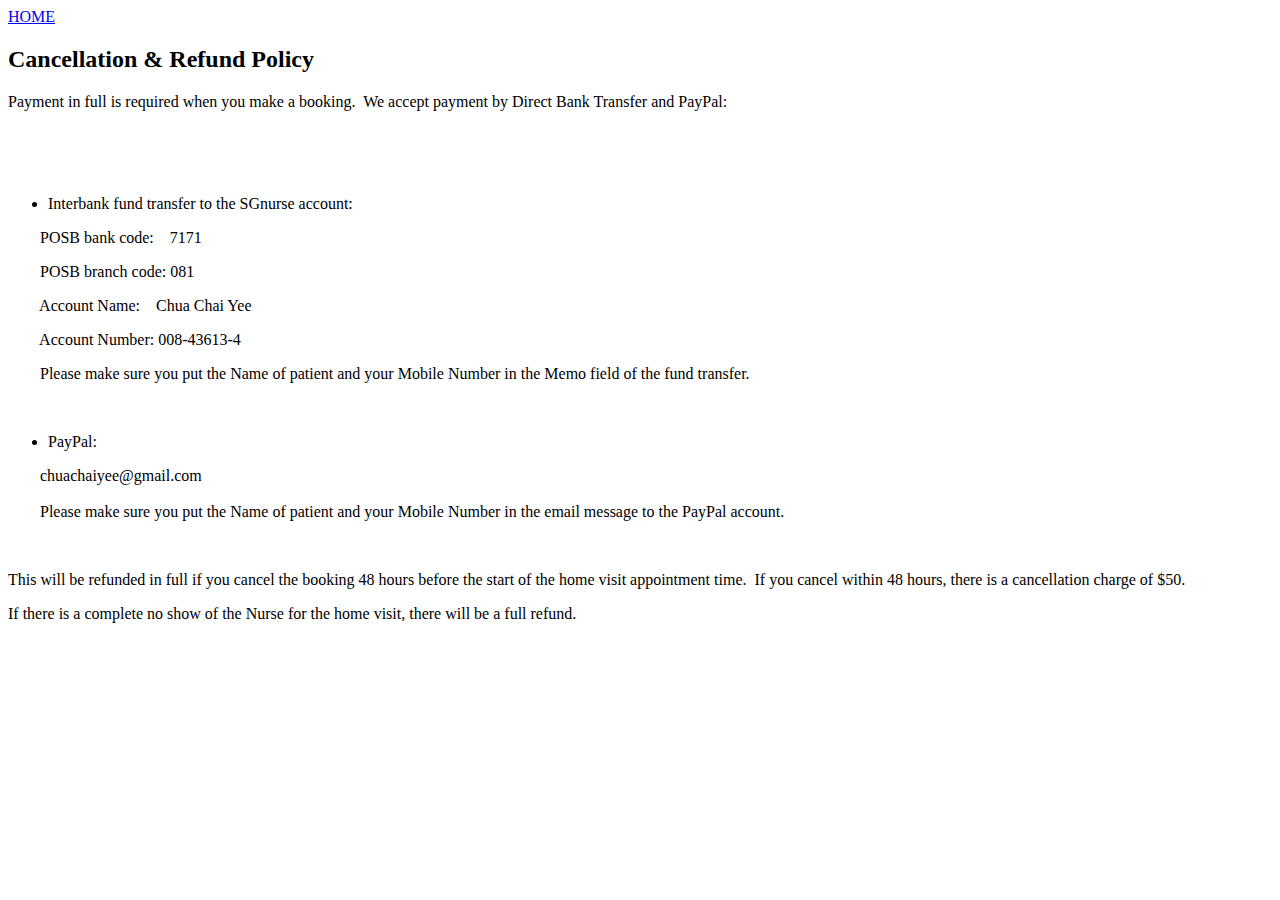
<file: www/html/CancellationRefund.html>
<!DOCTYPE html>
<html>
  <head>
    <meta content="text/html; charset=windows-1252" http-equiv="content-type">
    <meta name="viewport" content="width=device-width, initial-scale=1, maximum-scale=4,
minimum-scale=1">
    <link rel="stylesheet" href="Mobile.css" type="text/css" media="screen and (max-width: 640px)">
    <title>CancellationRefund</title>
  </head>
  <body> <a href="index.html">HOME</a>
    <h2>Cancellation &amp; Refund Policy</h2>
    <p>Payment in full is required when you make a booking.&nbsp; We accept
      payment by Direct Bank Transfer and PayPal:</p>
    <p><br>
    </p>
    <p><br>
    </p>
    <ul>
      <li>Interbank fund transfer to the SGnurse account:</li>
    </ul>
    <p>&nbsp;&nbsp;&nbsp; &nbsp;&nbsp;&nbsp; POSB bank code:&nbsp;&nbsp;&nbsp;
      7171</p>
    <p>&nbsp;&nbsp;&nbsp; &nbsp;&nbsp;&nbsp; POSB branch code: 081</p>
    <p>&nbsp;&nbsp;&nbsp; &nbsp;&nbsp;&nbsp; Account Name:&nbsp;&nbsp;&nbsp;
      Chua Chai Yee</p>
    <p>&nbsp;&nbsp;&nbsp; &nbsp;&nbsp;&nbsp; Account Number: 008-43613-4</p>
    <p>&nbsp;&nbsp;&nbsp; &nbsp;&nbsp;&nbsp; Please make sure you put the Name
      of patient and your Mobile Number in the Memo field of the fund transfer.</p>
    <p><br>
    </p>
    <ul>
      <li>PayPal:</li>
    </ul>
    &nbsp;&nbsp;&nbsp; &nbsp;&nbsp;&nbsp; chuachaiyee@gmail.com<br>
    <br>
    &nbsp;&nbsp;&nbsp; &nbsp;&nbsp;&nbsp; Please make sure you put the Name of
    patient and your Mobile Number in the email message to the PayPal account.
    <p><br>
    </p>
    <p>This will be refunded in full if you cancel the booking 48 hours before
      the start of the home visit appointment time.&nbsp; If you cancel within
      48 hours, there is a cancellation charge of $50.</p>
    <p>If there is a complete no show of the Nurse for the home visit, there
      will be a full refund.</p>
  </body>
</html>
</file>
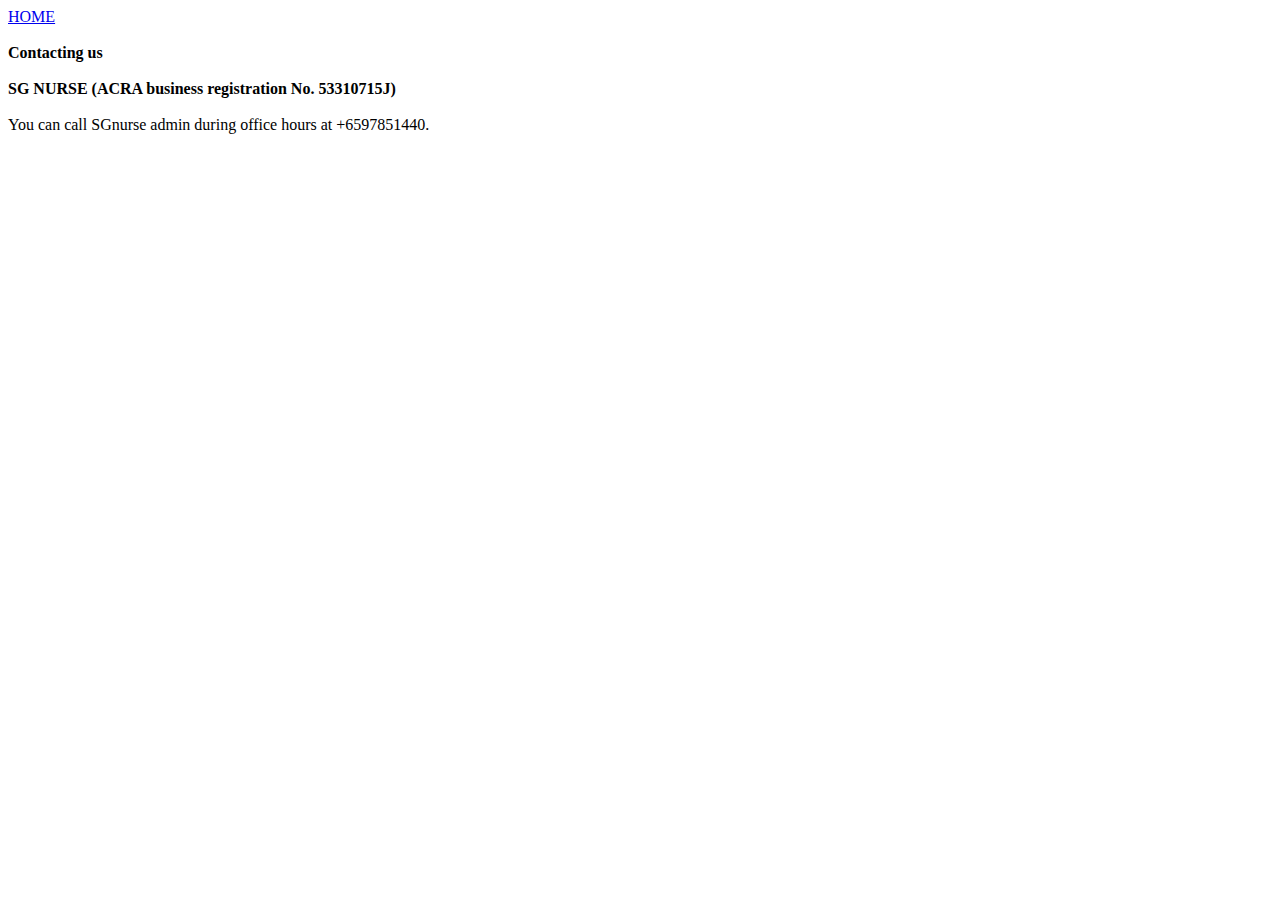
<file: www/html/ContactUs.html>
<!DOCTYPE html>
<html>
  <head>
    <meta content="text/html; charset=windows-1252" http-equiv="content-type">
    <meta name="viewport" content="width=device-width, initial-scale=1, maximum-scale=4,
minimum-scale=1">
    <link rel="stylesheet" href="Mobile.css" type="text/css" media="screen and (max-width: 640px)">
    <title>Contacting Us</title>
  </head>
  <body> <a href="index.html">HOME</a><br>
    <br>
    <span style="font-weight: bold;">Contacting us<br>
      <br>
      SG NURSE (ACRA business registration No. 53310715J)<br>
      <br>
    </span> You can call SGnurse admin during office hours at +6597851440.
  </body>
</html>
</file>
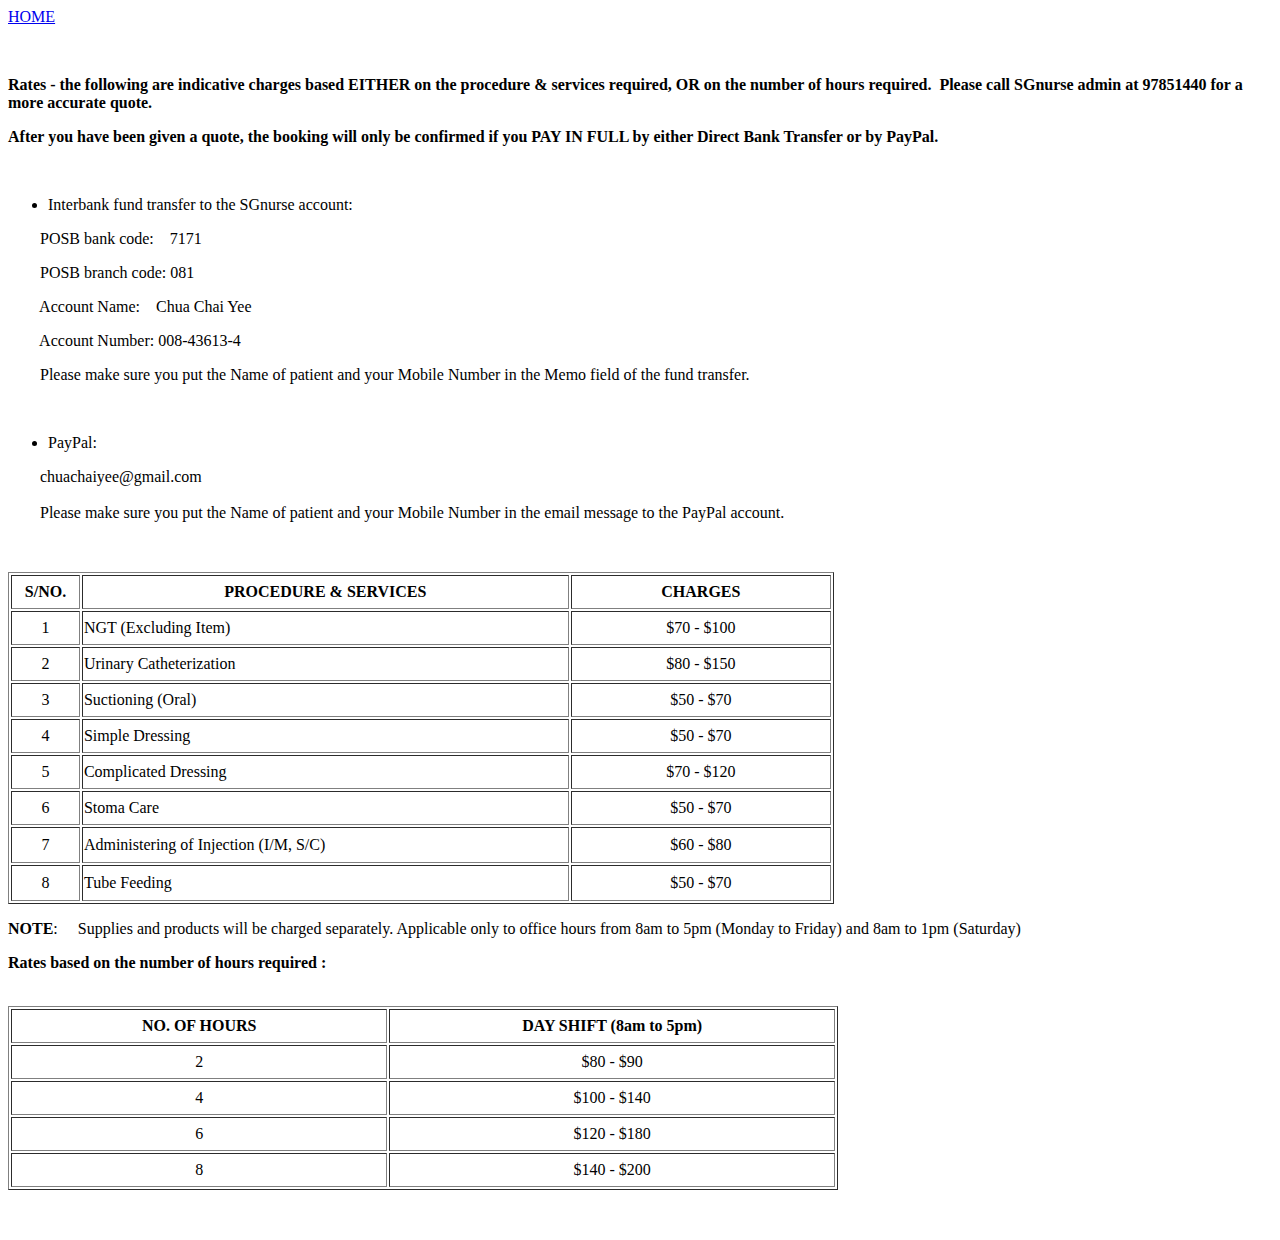
<file: www/html/HourlyRates.html>
<!DOCTYPE html>
<html>
  <head>
    <meta content="text/html; charset=windows-1252" http-equiv="content-type">
    <meta name="viewport" content="width=device-width, initial-scale=0.5, maximum-scale=4,
minimum-scale=0.25">
    <link rel="stylesheet" href="Mobile.css" type="text/css" media="screen and (max-width: 1280px)">
    <title>HourlyRates</title>
  </head>
  <body> <a href="index.html">HOME</a>
    <p><span style="font-weight: bold;"><br>
      </span></p>
    <p><span style="font-weight: bold;">Rates - the following are indicative
        charges based EITHER on the procedure &amp; services required, OR on the
        number of hours required.&nbsp; Please call SGnurse admin at 97851440
        for a more accurate quote.</span></p>
    <p><span style="font-weight: bold;">After you have been given a quote, the
        booking will only be confirmed if you PAY IN FULL by either Direct Bank
        Transfer or by PayPal.</span></p>
    <p><br>
    </p>
    <ul>
      <li>Interbank fund transfer to the SGnurse account:</li>
    </ul>
    <p>&nbsp;&nbsp;&nbsp; &nbsp;&nbsp;&nbsp; POSB bank code:&nbsp;&nbsp;&nbsp;
      7171</p>
    <p>&nbsp;&nbsp;&nbsp; &nbsp;&nbsp;&nbsp; POSB branch code: 081</p>
    <p>&nbsp;&nbsp;&nbsp; &nbsp;&nbsp;&nbsp; Account Name:&nbsp;&nbsp;&nbsp;
      Chua Chai Yee</p>
    <p>&nbsp;&nbsp;&nbsp; &nbsp;&nbsp;&nbsp; Account Number: 008-43613-4</p>
    <p>&nbsp;&nbsp;&nbsp; &nbsp;&nbsp;&nbsp; Please make sure you put the Name
      of patient and your Mobile Number in the Memo field of the fund transfer.</p>
    <p><br>
    </p>
    <ul>
      <li>PayPal:</li>
    </ul>
    &nbsp;&nbsp;&nbsp; &nbsp;&nbsp;&nbsp; chuachaiyee@gmail.com<br>
    <br>
    &nbsp;&nbsp;&nbsp; &nbsp;&nbsp;&nbsp; Please make sure you put the Name of
    patient and your Mobile Number in the email message to the PayPal account.<br>
    <p><span style="font-weight: bold;"><br>
      </span></p>
    <table style="width: 826px; height: 332px;" border="1">
      <tbody>
        <tr>
          <td style="text-align: center;"><span style="font-weight: bold;">S/NO.<br>
            </span></td>
          <td style="text-align: center; height: 30px;"><span style="font-weight: bold;">PROCEDURE
              &amp; SERVICES<br>
            </span></td>
          <td style="text-align: center;"><span style="font-weight: bold;">CHARGES<br>
            </span></td>
        </tr>
        <tr>
          <td style="text-align: center;">1<br>
          </td>
          <td style="text-align: left;">NGT (Excluding Item)<br>
          </td>
          <td style="text-align: center; height: 30px;">$70 - $100<br>
          </td>
        </tr>
        <tr>
          <td style="text-align: center;">2<br>
          </td>
          <td style="text-align: left; height: 30px;">Urinary Catheterization<br>
          </td>
          <td style="text-align: center;">$80 - $150<br>
          </td>
        </tr>
        <tr>
          <td style="text-align: center;">3<br>
          </td>
          <td style="text-align: left; height: 30px;">Suctioning (Oral)<br>
          </td>
          <td style="text-align: center;">$50 - $70<br>
          </td>
        </tr>
        <tr>
          <td style="text-align: center; width: 65.0167px;">4<br>
          </td>
          <td style="text-align: left; height: 30px; width: 484.133px;">Simple
            Dressing <br>
          </td>
          <td style="text-align: center; width: 256.85px;">$50 - $70<br>
          </td>
        </tr>
        <tr>
          <td style="text-align: center;">5<br>
          </td>
          <td style="text-align: left; height: 30px;">Complicated Dressing <br>
          </td>
          <td style="text-align: center;">$70 - $120<br>
          </td>
        </tr>
        <tr>
          <td style="text-align: center;">6<br>
          </td>
          <td style="text-align: left; height: 30px;">Stoma Care<br>
          </td>
          <td style="text-align: center;">$50 - $70<br>
          </td>
        </tr>
        <tr>
          <td style="text-align: center; height: 32px;">7<br>
          </td>
          <td style="text-align: left; height: 32px;">Administering of Injection
            (I/M, S/C)<br>
          </td>
          <td style="text-align: center; height: 32px;">$60 - $80<br>
          </td>
        </tr>
        <tr>
          <td style="text-align: center;">8</td>
          <td>Tube Feeding</td>
          <td style="text-align: center;">$50 - $70</td>
        </tr>
      </tbody>
    </table>
    <p><span style="font-weight: bold;">NOTE</span>: &nbsp;&nbsp;&nbsp; Supplies
      and products will be charged separately. Applicable only to office hours
      from 8am to 5pm (Monday to Friday) and 8am to 1pm (Saturday)<br>
    </p>
    <p><span style="font-weight: bold;">Rates based on the number of hours
        required&nbsp;:</span></p>
    <br>
    <table style="width: 830px;" border="1">
      <tbody>
        <tr>
          <td style="text-align: center; height: 30px;"><span style="font-weight: bold;">NO.
              OF HOURS<br>
            </span></td>
          <td style="text-align: center;"><span style="font-weight: bold;">DAY
              SHIFT (8am to 5pm)<br>
            </span></td>
        </tr>
        <tr>
          <td style="text-align: center; height: 30px;">2</td>
          <td style="text-align: center;">$80 - $90</td>
        </tr>
        <tr>
          <td style="text-align: center; height: 30px;">4</td>
          <td style="text-align: center;">$100 - $140</td>
        </tr>
        <tr>
          <td style="text-align: center; height: 30px;">6</td>
          <td style="text-align: center;">$120 - $180</td>
        </tr>
        <tr>
          <td style="text-align: center; width: 372.35px; height: 30px;">8</td>
          <td style="text-align: center; width: 441.65px; height: 30px;">$140 -
            $200</td>
        </tr>
      </tbody>
    </table>
    <p><span style="font-weight: bold;"></span></p>
    <br>
    <p> </p>
  </body>
</html>
</file>
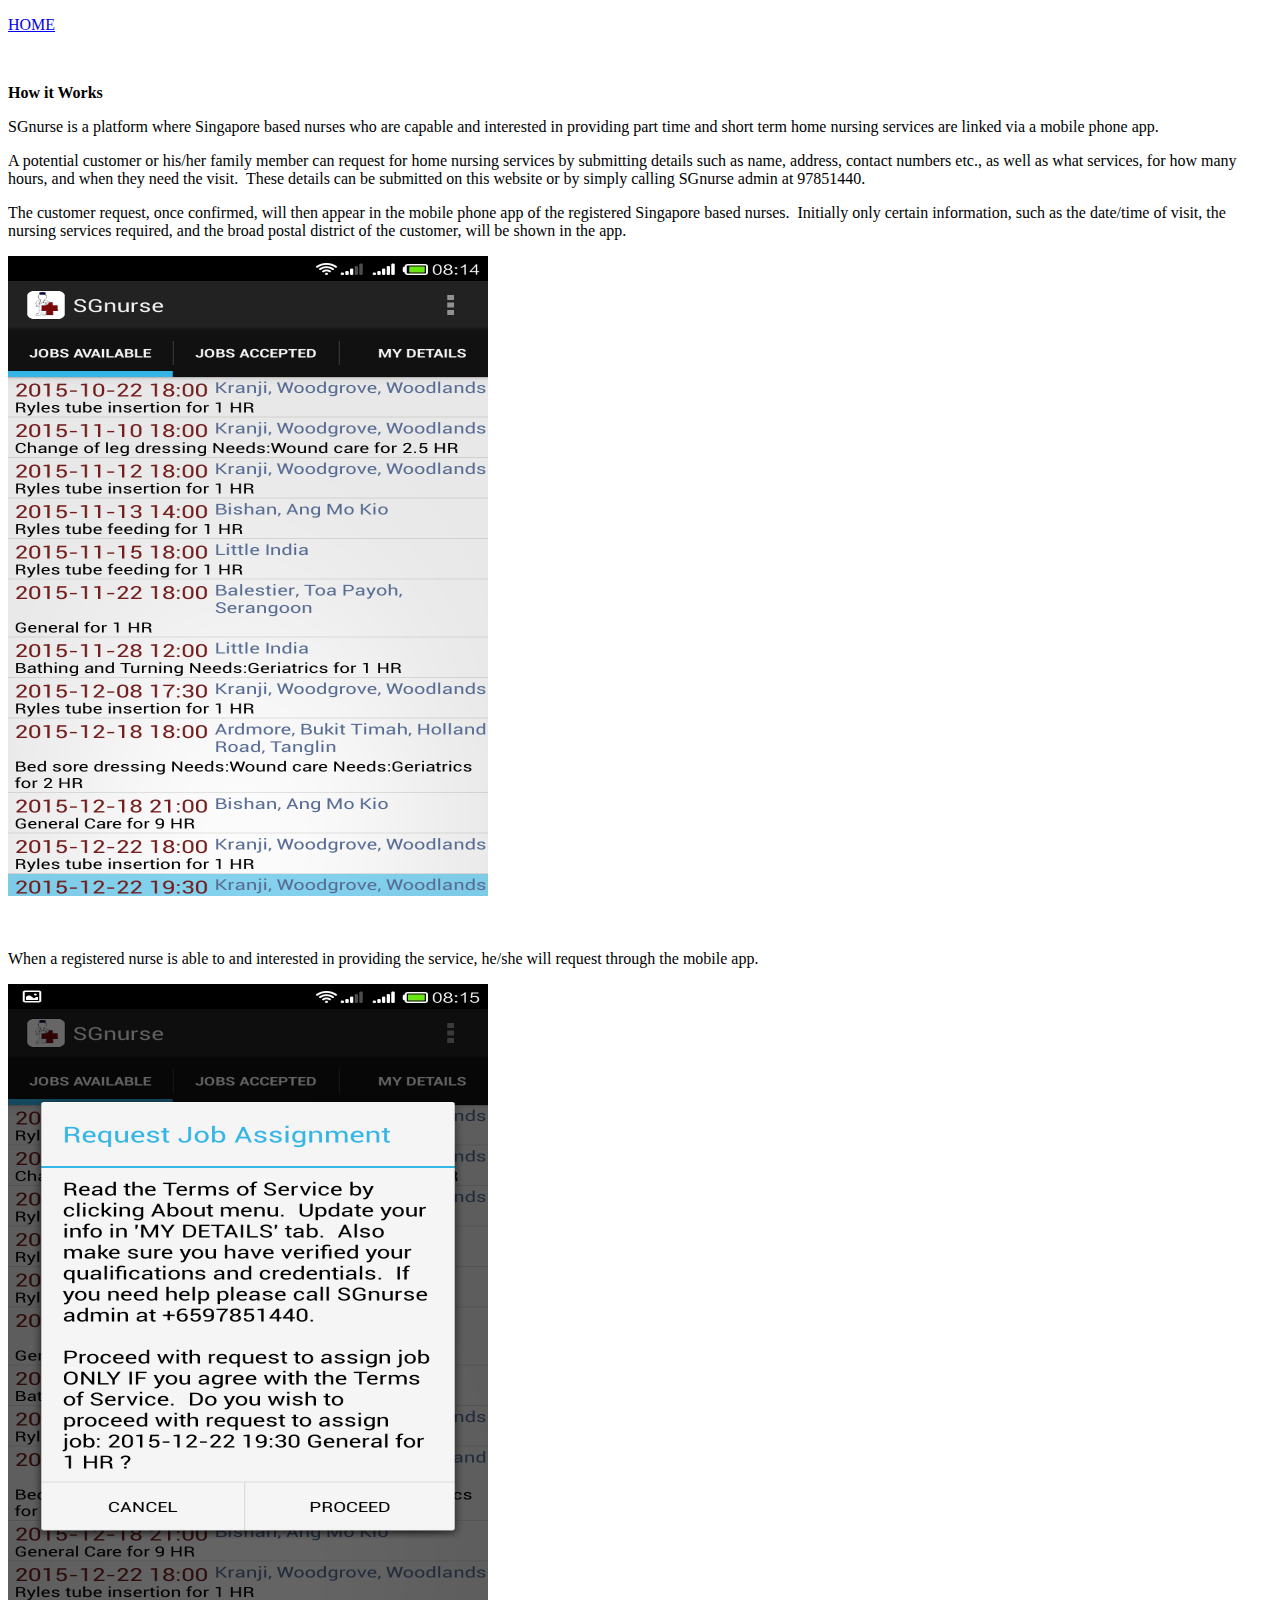
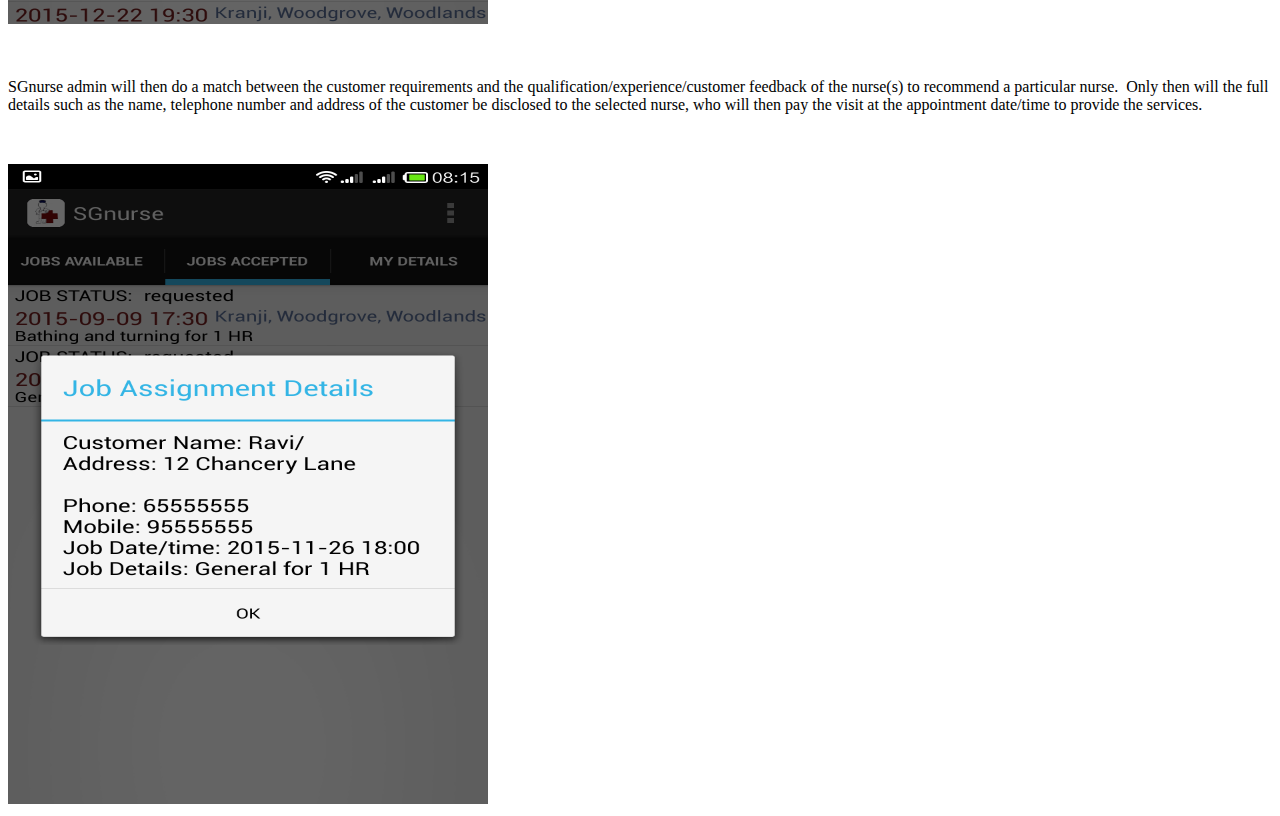
<file: www/html/HowItWorks.html>
<!DOCTYPE html>
<html>
  <head>
    <meta content="text/html; charset=windows-1252" http-equiv="content-type">
    <meta name="viewport" content="width=device-width, initial-scale=1, maximum-scale=4,
minimum-scale=1">
    <link rel="stylesheet" href="Mobile.css" type="text/css" media="screen and (max-width: 1280px)">
    <title>HowItWorks.html</title>
  </head>
  <body>
    <p><a href="index.html">HOME</a></p>
    <p><br>
    </p>
    <p><span style="font-weight: bold;">How it Works</span></p>
    <p><span style="font-weight: bold;"></span>SGnurse is a platform where
      Singapore based nurses who are capable and interested in providing part
      time and short term home nursing services are linked via a mobile phone
      app.</p>
    <p>A potential customer or his/her family member can request for home
      nursing services by submitting details such as name, address, contact
      numbers etc., as well as what services, for how many hours, and when they
      need the visit.&nbsp; These details can be submitted on this website or by
      simply calling SGnurse admin at 97851440.</p>
    <p>The customer request, once confirmed, will then appear in the mobile
      phone app of the registered Singapore based nurses.&nbsp; Initially only
      certain information, such as the date/time of visit, the nursing services
      required, and the broad postal district of the customer, will be shown in
      the app.</p>
    <img title="Customer Requests" alt="Brief information of Customer Requests"
      src="Screenshot_2015-04-22-08-14-31.png">
    <p><br>
    </p>
    <p>When a registered nurse is able to and interested in providing the
      service, he/she will request through the mobile app.</p>
    <img title="Job Request" alt="Nurse requests to be matched to a Job" src="Screenshot_2015-04-22-08-15-00.png">
    <p><br>
    </p>
    <p>SGnurse admin will then do a match between the customer requirements and
      the qualification/experience/customer feedback of the nurse(s) to
      recommend a particular nurse.&nbsp; Only then will the full details such
      as the name, telephone number and address of the customer be disclosed to
      the selected nurse, who will then pay the visit at the appointment
      date/time to provide the services.</p>
    <p><br>
    </p>
    <img title="Job Details" alt="Name, Address and Phone Numbers of Customer" src="Screenshot_2015-04-22-08-15-20.png">
  </body>
</html>
</file>
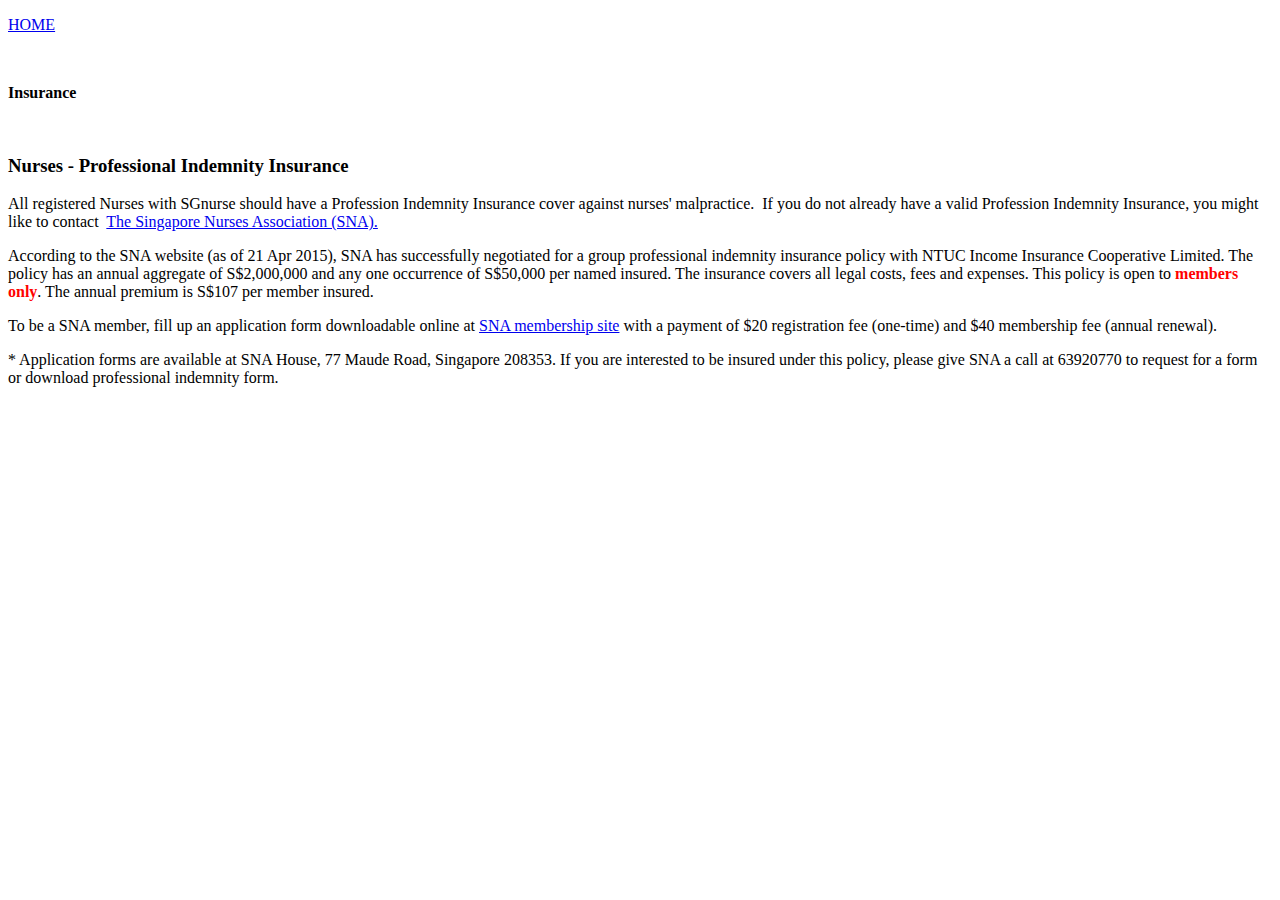
<file: www/html/Insurance.html>
<!DOCTYPE html>
<html>
  <head>
    <meta content="text/html; charset=windows-1252" http-equiv="content-type">
    <meta name="viewport" content="width=device-width, initial-scale=1, maximum-scale=4,
minimum-scale=1">
    <link rel="stylesheet" href="Mobile.css" type="text/css" media="screen and (max-width: 1280px)">
    <title>Insurance.html</title>
  </head>
  <body>
    <p><a href="index.html">HOME</a></p>
    <p><br>
    </p>
    <p><span style="font-weight: bold;">Insurance</span></p>
    <p><span style="font-weight: bold;"></span><br>
    </p>
    <h3 style="background-color: white;">Nurses - Professional Indemnity
      Insurance</h3>
    <p>All registered Nurses with SGnurse should have a Profession Indemnity
      Insurance cover against nurses' malpractice.&nbsp; If you do not already
      have a valid Profession Indemnity Insurance, you might like to
      contact&nbsp; <a title="The Singapore Nursing Association" href="http://www.sna.org.sg/site/be-a-member/professional-indemnity-insurance.html">The
        Singapore Nurses Association (SNA).</a></p>
    <p>According to the SNA website (as of 21 Apr 2015), SNA has successfully
      negotiated for a group professional indemnity insurance policy with NTUC
      Income Insurance Cooperative Limited. The policy has an annual aggregate
      of S$2,000,000 and any one occurrence of S$50,000 per named insured. The
      insurance covers all legal costs, fees and expenses. This policy is open
      to <font color="#ff0000"><strong>members only</strong></font>. The annual
      premium is S$107 per member insured. </p>
    <p>To be&nbsp;a SNA member, fill up an application form downloadable online
      at <a title="SNA Member" href="http://www.sna.org.sg/site/be-a-member/how-do-i-apply-for-membership-2.html"
        target="_new">SNA membership site</a> with a payment of $20 registration
      fee (one-time) and $40 membership fee (annual renewal). </p>
    <p>* Application forms are available at SNA House, 77 Maude Road, Singapore
      208353. If you are interested to be insured under this policy, please
      give&nbsp;SNA a call at 63920770 to request for a form or download
      professional indemnity form.</p>
    <p><br>
    </p>
    <br>
  </body>
</html>
</file>
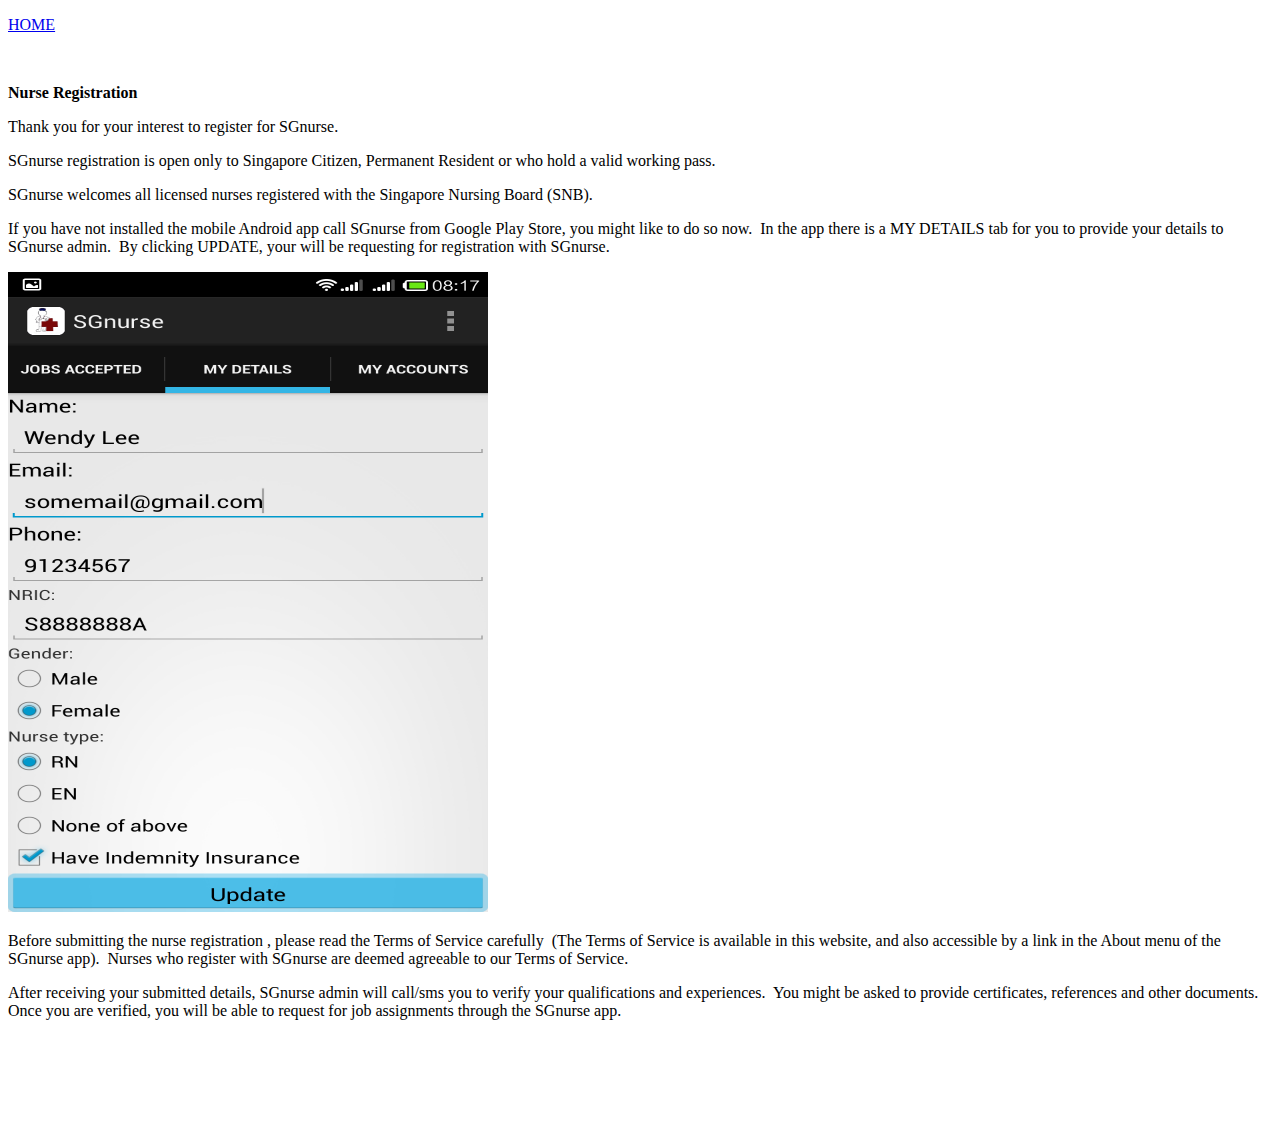
<file: www/html/NurseRegistration.html>
<!DOCTYPE html>
<html>
  <head>
    <meta content="text/html; charset=windows-1252" http-equiv="content-type">
    <meta name="viewport" content="width=device-width, initial-scale=1, maximum-scale=4,
minimum-scale=1">
    <link rel="stylesheet" href="Mobile.css" type="text/css" media="screen and (max-width: 1280px)">
    <title>NurseRegistration</title>
  </head>
  <body>
    <p><a href="index.html">HOME</a></p>
    <p><br>
    </p>
    <p><span style="font-weight: bold;">Nurse Registration</span></p>
    <p>Thank you for your interest to register for SGnurse.</p>
    <p>SGnurse registration is open only to Singapore Citizen, Permanent
      Resident or who hold a valid working pass.</p>
    <p>SGnurse welcomes all licensed nurses registered with the Singapore
      Nursing Board (SNB)<em></em>.</p>
    <p>If you have not installed the mobile Android app call SGnurse from Google
      Play Store, you might like to do so now.&nbsp; In the app there is a MY
      DETAILS tab for you to provide your details to SGnurse admin.&nbsp; By
      clicking UPDATE, your will be requesting for registration with SGnurse.</p>
    <img title="MY DETAILS" alt="Nurse Registration" src="Screenshot_2015-04-22-08-17-29.png">
    <p>Before submitting the nurse registration , please read the Terms of
      Service carefully&nbsp; (The Terms of Service is available in this
      website, and also accessible by a link in the About menu of the SGnurse
      app).&nbsp; Nurses who register with SGnurse are deemed agreeable to our
      Terms of Service.</p>
    <p>After receiving your submitted details, SGnurse admin will call/sms you
      to verify your qualifications and experiences.&nbsp; You might be asked to
      provide certificates, references and other documents.&nbsp; Once you are
      verified, you will be able to request for job assignments through the
      SGnurse app.</p>
    <p><br>
    </p>
    <p><br>
    </p>
    <p><br>
    </p>
  </body>
</html>
</file>
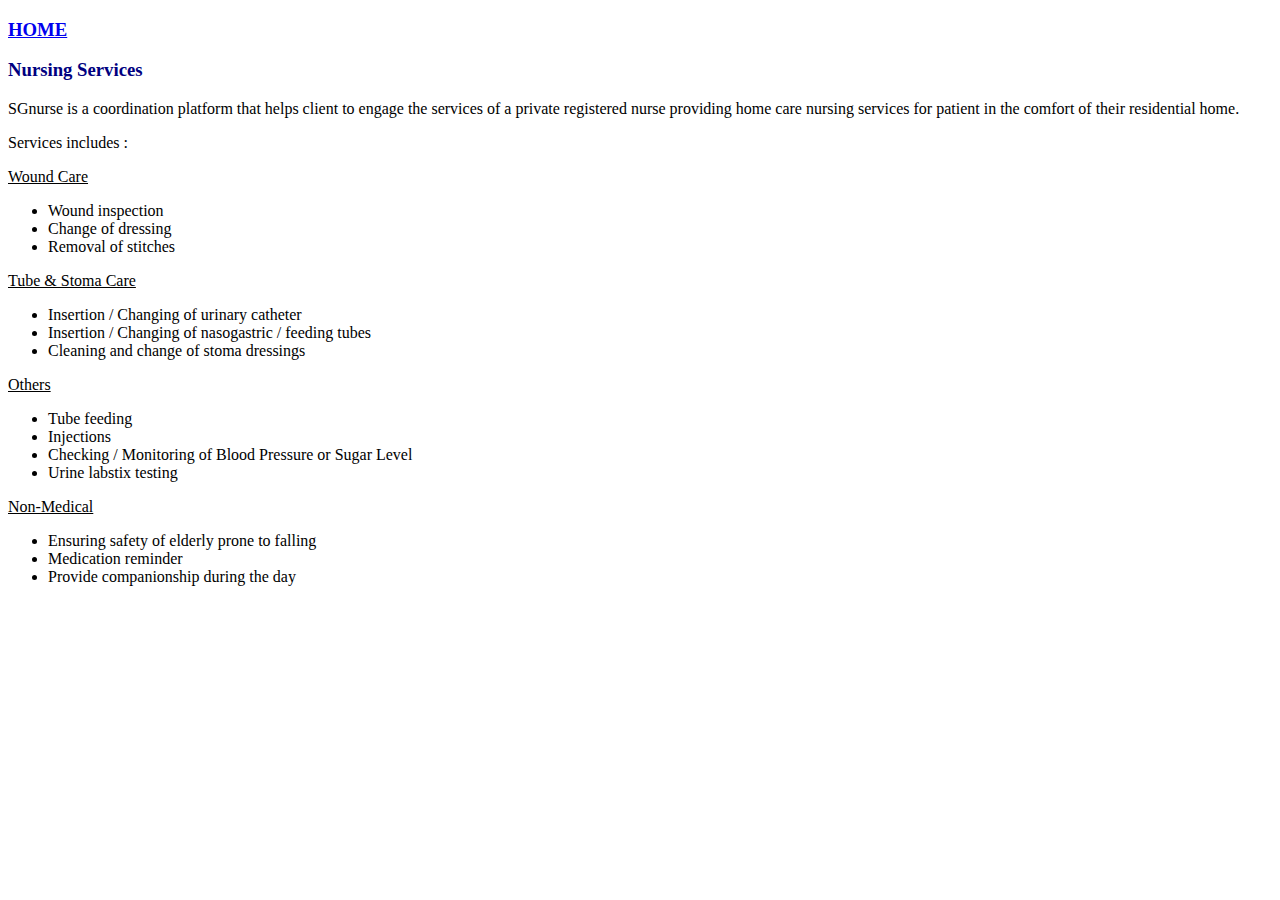
<file: www/html/NursingServices.html>
<!DOCTYPE html>
<html>
  <head>
    <meta content="text/html; charset=windows-1252" http-equiv="content-type">
    <meta name="viewport" content="width=device-width, initial-scale=1, maximum-scale=4,
minimum-scale=1">
    <link rel="stylesheet" href="Mobile.css" type="text/css" media="screen and (max-width: 1280px)">
    <title>Nursing Services</title>
  </head>
  <body>
    <h3><a href="./index.html">HOME</a></h3>
    <h3><font color="#000080">Nursing Services</font></h3>
    <p align="left">SGnurse is a coordination platform that&nbsp;helps client to
      engage the services of a private registered nurse providing home
      care&nbsp;nursing services for patient in the comfort of&nbsp;their
      residential home.</p>
    <p align="left">Services includes :</p>
    <p align="left"><u>Wound Care</u></p>
    <ul>
    </ul>
    <ul>
      <li>Wound inspection</li>
      <li>Change of dressing</li>
      <li>Removal of stitches</li>
    </ul>
    <p><u>Tube &amp; Stoma Care</u></p>
    <ul>
      <li>Insertion / Changing of urinary catheter</li>
      <li>Insertion / Changing of nasogastric / feeding tubes</li>
      <li>Cleaning and change of stoma dressings</li>
    </ul>
    <p><span style="text-decoration: underline;">Others</span></p>
    <ul>
      <li>Tube feeding</li>
      <li>Injections</li>
      <li>Checking / Monitoring of Blood Pressure or Sugar Level</li>
      <li>Urine labstix testing</li>
    </ul>
    <p><u>Non-Medical</u></p>
    <ul>
      <li>Ensuring safety of elderly prone to falling</li>
      <li>Medication reminder</li>
      <li>Provide companionship during the day<u><br>
        </u></li>
    </ul>
    <br>
  </body>
</html>
</file>
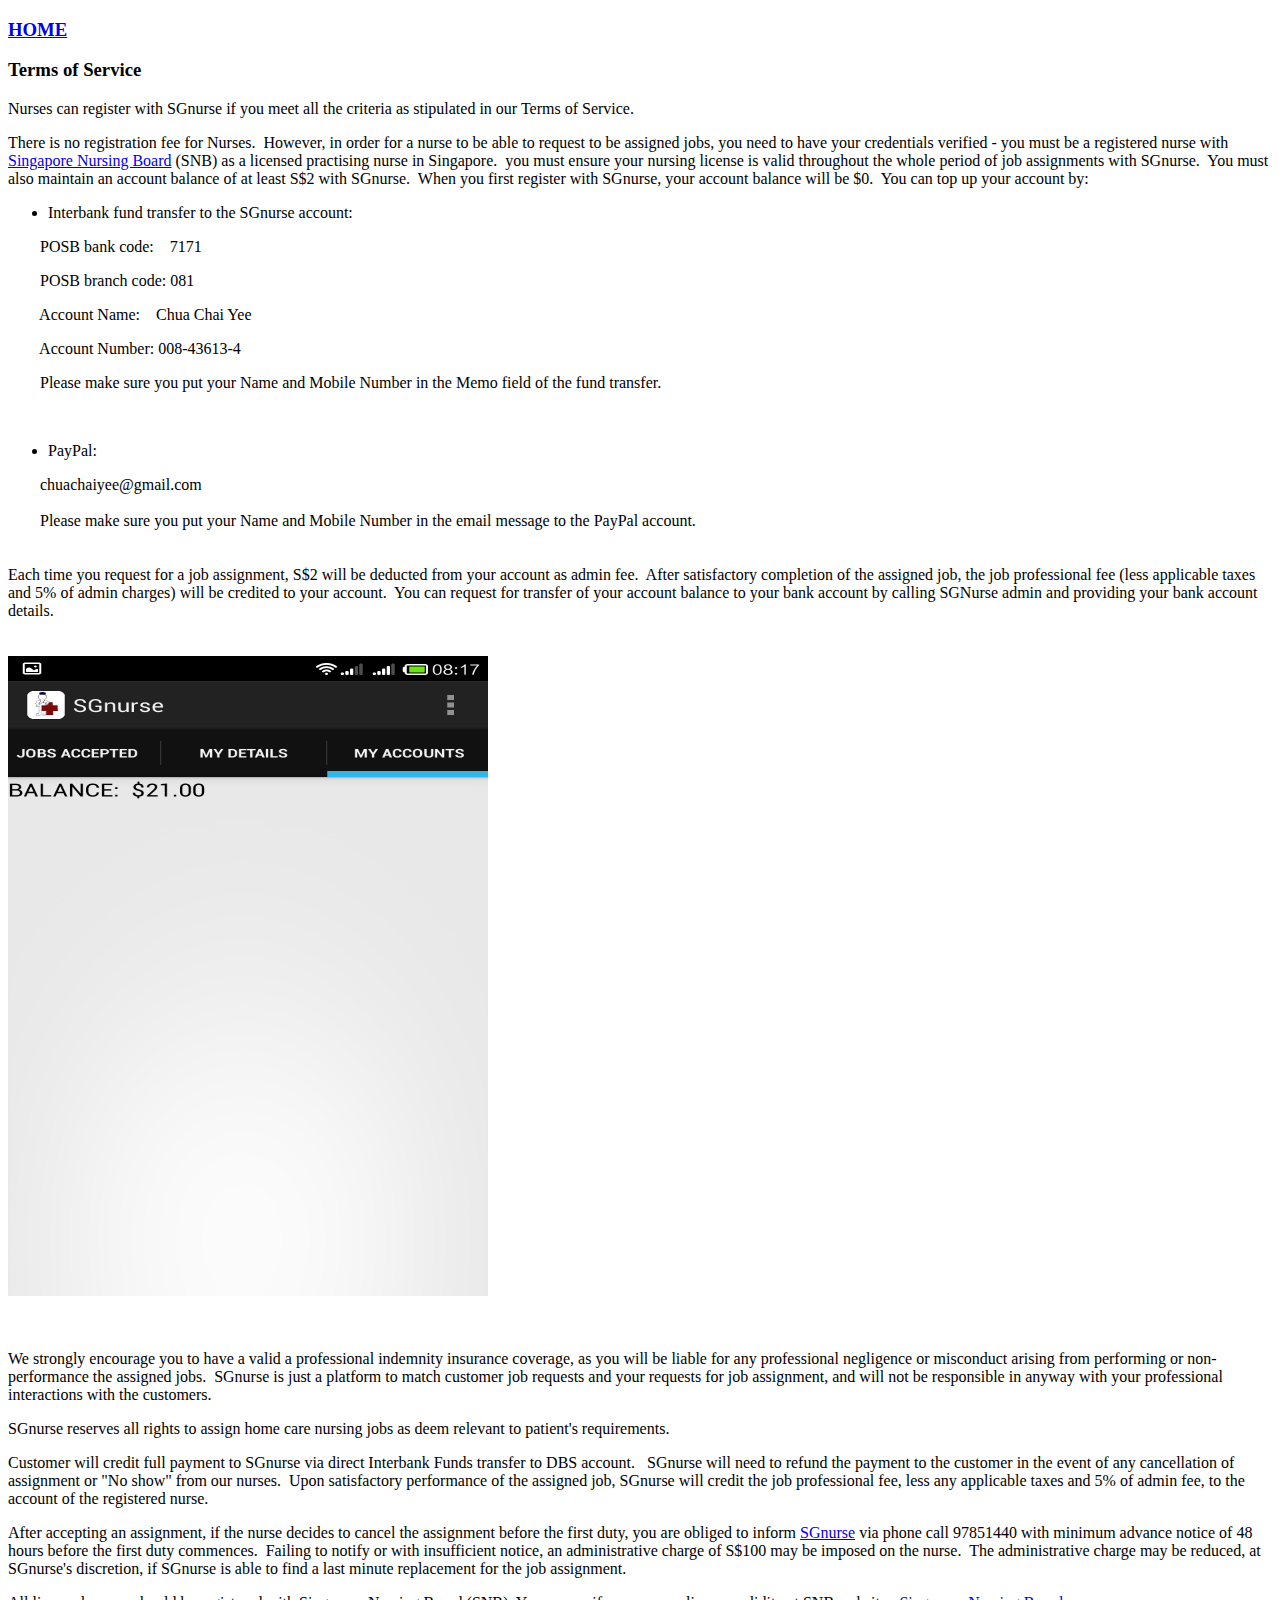
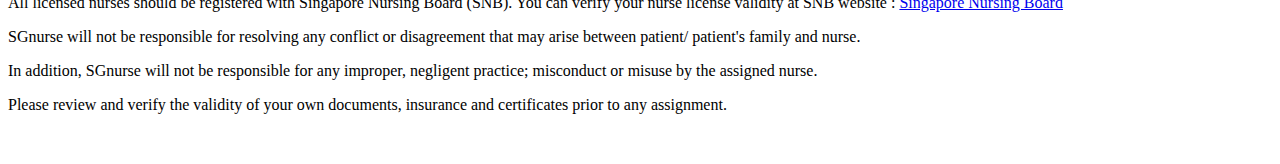
<file: www/html/TermsOfService.html>
<!DOCTYPE html>
<html>
  <head>
    <meta content="text/html; charset=windows-1252" http-equiv="content-type">
    <meta name="viewport" content="width=device-width, initial-scale=1, maximum-scale=4,
minimum-scale=1">
    <link rel="stylesheet" href="Mobile.css" type="text/css" media="screen and (max-width: 1280px)">
    <title>Terms of Services</title>
  </head>
  <body>
    <h3><a href="./index.html">HOME</a></h3>
    <h3 style="background-color: white;">Terms of Service</h3>
    <p>Nurses can register with SGnurse if you meet all the criteria as
      stipulated in our Terms of Service.</p>
    <p>There is no registration fee for Nurses.&nbsp; However, in order for a
      nurse to be able to request to be assigned jobs, you need to have your
      credentials verified - you must be a registered nurse with <a title="Singapore Nursing Board | SNB"
        href="http://www.snb.gov.sg">Singapore Nursing Board</a> (SNB) as a
      licensed practising nurse in Singapore.&nbsp; you must ensure your nursing
      license is valid throughout the whole period of job assignments with
      SGnurse.&nbsp; You must also maintain an account balance of at least S$2
      with SGnurse.&nbsp; When you first register with SGnurse, your account
      balance will be $0.&nbsp; You can top up your account by:</p>
    <ul>
      <li>Interbank fund transfer to the SGnurse account:</li>
    </ul>
    <p>&nbsp;&nbsp;&nbsp; &nbsp;&nbsp;&nbsp; POSB bank code:&nbsp;&nbsp;&nbsp;
      7171</p>
    <p>&nbsp;&nbsp;&nbsp; &nbsp;&nbsp;&nbsp; POSB branch code: 081</p>
    <p>&nbsp;&nbsp;&nbsp; &nbsp;&nbsp;&nbsp; Account Name:&nbsp;&nbsp;&nbsp;
      Chua Chai Yee</p>
    <p>&nbsp;&nbsp;&nbsp; &nbsp;&nbsp;&nbsp; Account Number: 008-43613-4</p>
    <p>&nbsp;&nbsp;&nbsp; &nbsp;&nbsp;&nbsp; Please make sure you put your Name
      and Mobile Number in the Memo field of the fund transfer.</p>
    <p><br>
    </p>
    <ul>
      <li>PayPal:</li>
    </ul>
    &nbsp;&nbsp;&nbsp; &nbsp;&nbsp;&nbsp; chuachaiyee@gmail.com<br>
    <br>
    &nbsp;&nbsp;&nbsp; &nbsp;&nbsp;&nbsp; Please make sure you put your Name and
    Mobile Number in the email message to the PayPal account.<br>
    <br>
    &nbsp;<br>
    Each time you request for a job assignment, S$2 will be deducted from your
    account as admin fee.&nbsp; After satisfactory completion of the assigned
    job, the job professional fee (less applicable taxes and 5% of admin
    charges) will be credited to your account.&nbsp; You can request for
    transfer of your account balance to your bank account by calling SGNurse
    admin and providing your bank account details.<br>
    <br>
    <br>
    <img title="Account Balance" alt="Nurse Account Balance with SGnurse" src="Screenshot_2015-04-22-08-17-40.png">
    <p><br>
    </p>
    <p>We strongly encourage you to&nbsp;have a valid a professional indemnity
      insurance coverage, as you will be liable for any professional negligence
      or misconduct arising from performing or non-performance the assigned
      jobs.&nbsp; SGnurse is just a platform to match customer job requests and
      your requests for job assignment, and will not be responsible in anyway
      with your professional interactions with the customers.</p>
    <p>SGnurse reserves all rights to assign home care nursing jobs as deem
      relevant to patient's requirements.</p>
    <p>Customer will credit full payment to SGnurse via direct Interbank Funds
      transfer to DBS account.&nbsp;&nbsp; SGnurse will need to refund the
      payment to the customer in the event of any cancellation of assignment or
      "No show" from our nurses.&nbsp; Upon satisfactory performance of the
      assigned job, SGnurse will credit the job professional fee, less any
      applicable taxes and 5% of admin fee, to the account of the registered
      nurse.</p>
    <p>After accepting an assignment, if the nurse decides to cancel the
      assignment before the first duty, you are obliged to inform <span style="color: #0000ee;"><span
          style="text-decoration: underline;">SGnurse</span></span> via phone
      call 97851440 with minimum advance notice of 48 hours before the first
      duty commences.&nbsp; Failing to notify or with insufficient notice, an
      administrative charge of S$100 may be imposed on the nurse.&nbsp; The
      administrative charge may be reduced, at SGnurse's discretion, if SGnurse
      is able to find a last minute replacement for the job assignment.</p>
    <font color="#0000ff"><font color="black">All licensed nurses should be
        registered with Singapore Nursing Board (SNB). You can verify your nurse
        license validity at SNB website :</font> <a href="http://www.snb.gov.sg">Singapore
        Nursing Board<span style="color: black;"></span></a></font>
    <p>SGnurse will not be responsible for resolving any conflict or
      disagreement that may arise between patient/ patient's family and nurse. </p>
    <p>In addition, SGnurse will not be responsible for any improper, negligent
      practice; misconduct or misuse by the assigned nurse.</p>
    <p>Please review and verify the validity of your own documents, insurance
      and certificates prior to any assignment.</p>
    <p><br>
    </p>
  </body>
</html>
</file>
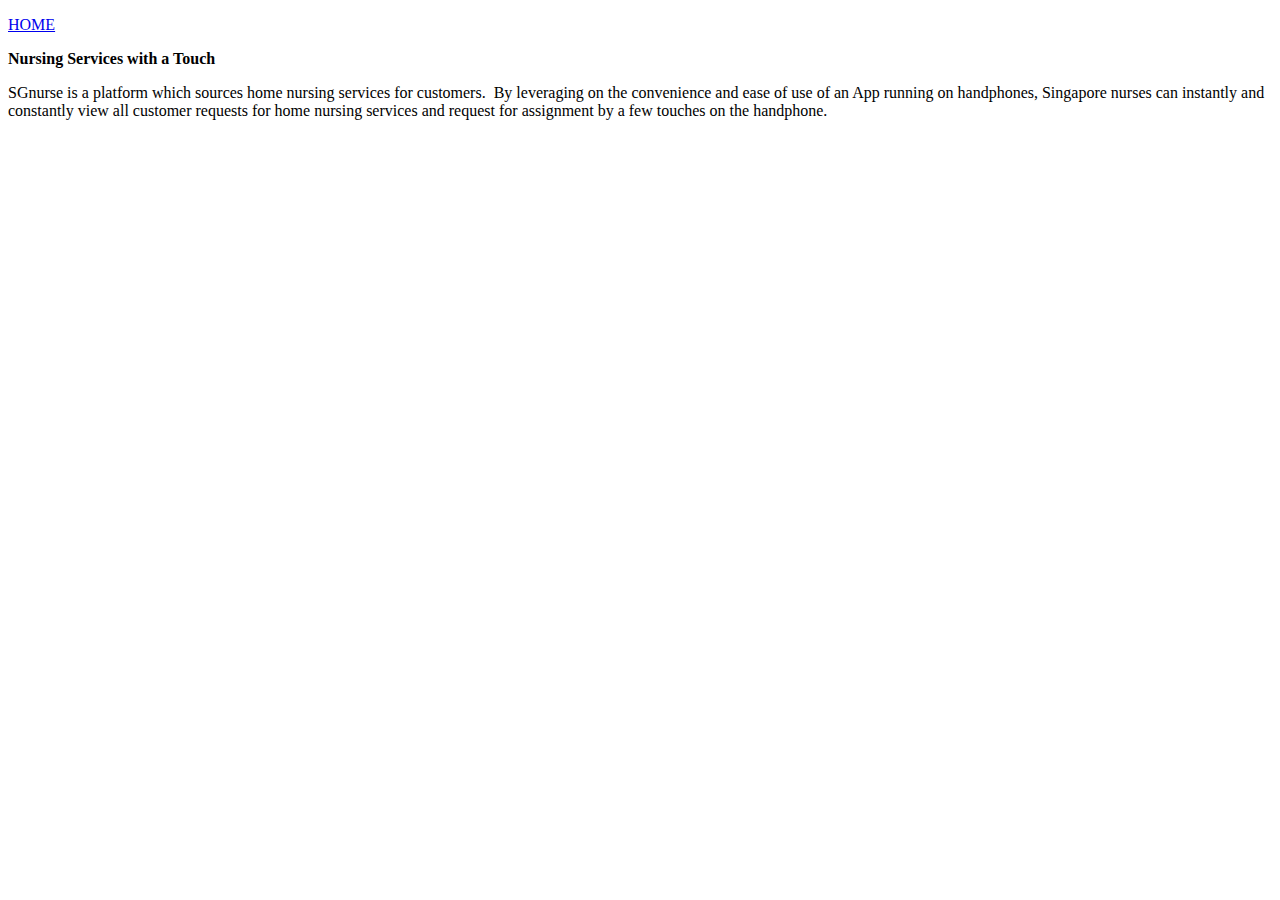
<file: www/html/Vision.html>
<!DOCTYPE html>
<html>
  <head>
    <meta content="text/html; charset=windows-1252" http-equiv="content-type">
    <meta name="viewport" content="width=device-width, initial-scale=1, maximum-scale=4,
minimum-scale=1">
    <link rel="stylesheet" href="Mobile.css" type="text/css" media="screen and (max-width: 1280px)">
    <title>Vision</title>
  </head>
  <body>
    <p><a href="index.html">HOME</a></p>
    <p><span style="font-weight: bold;">Nursing Services with a Touch</span></p>
    <p><span style="font-weight: bold;"></span>SGnurse is a platform which
      sources home nursing services for customers.&nbsp; By leveraging on the
      convenience and ease of use of an App running on handphones, Singapore
      nurses can instantly and constantly view all customer requests for home
      nursing services and request for assignment by a few touches on the
      handphone.</p>
  </body>
</html>
</file>
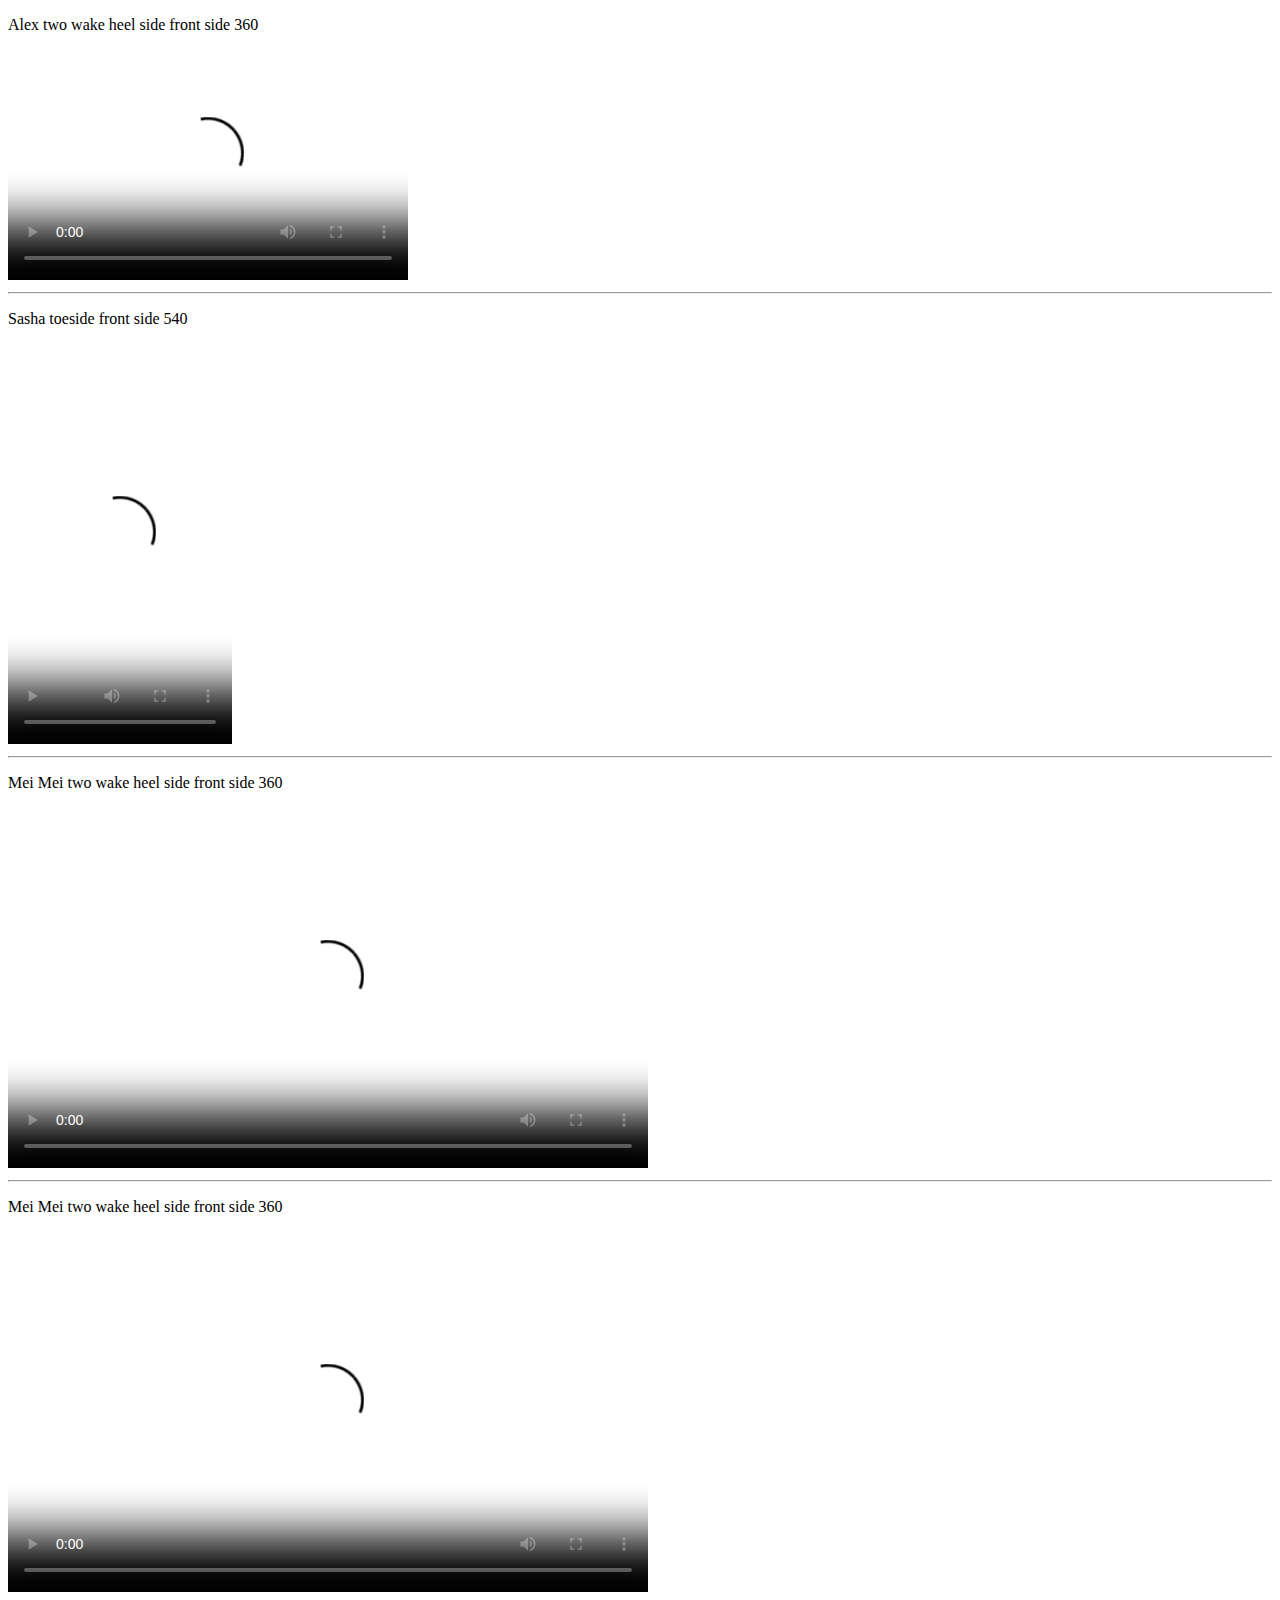
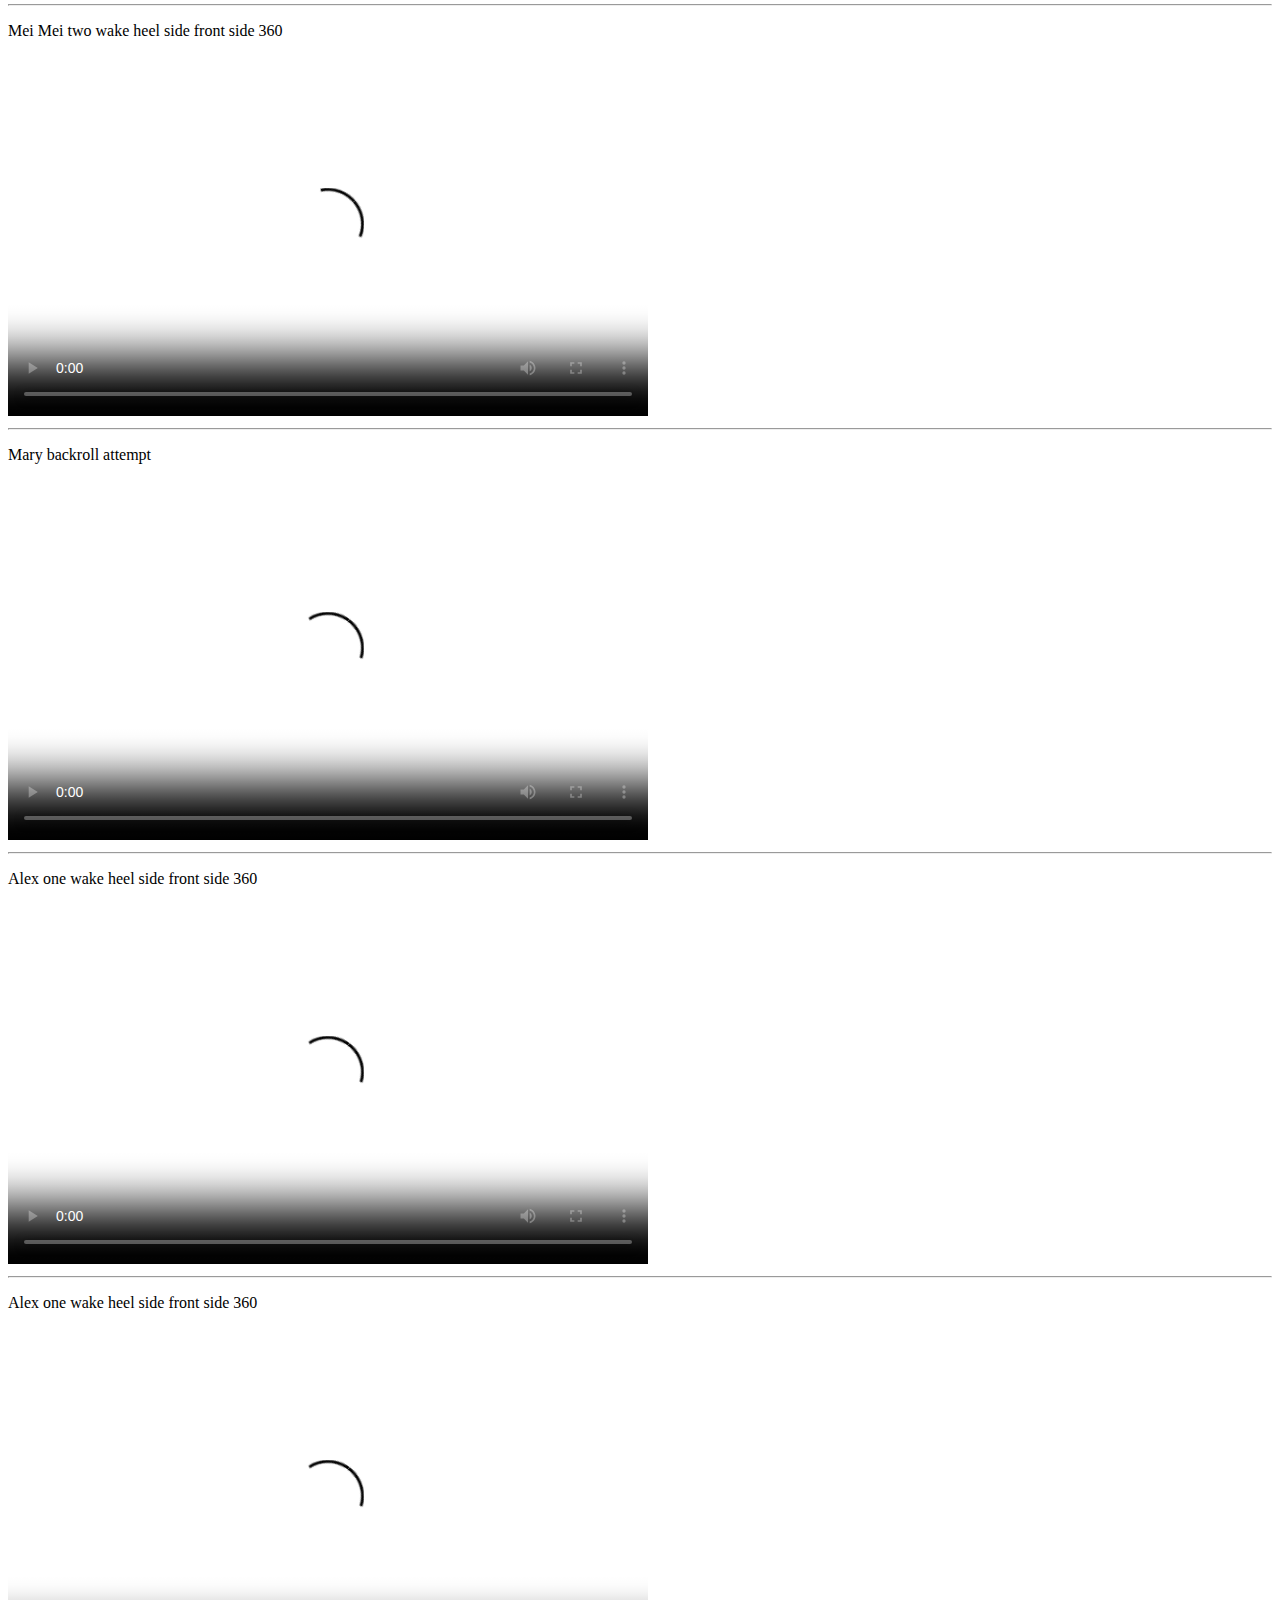
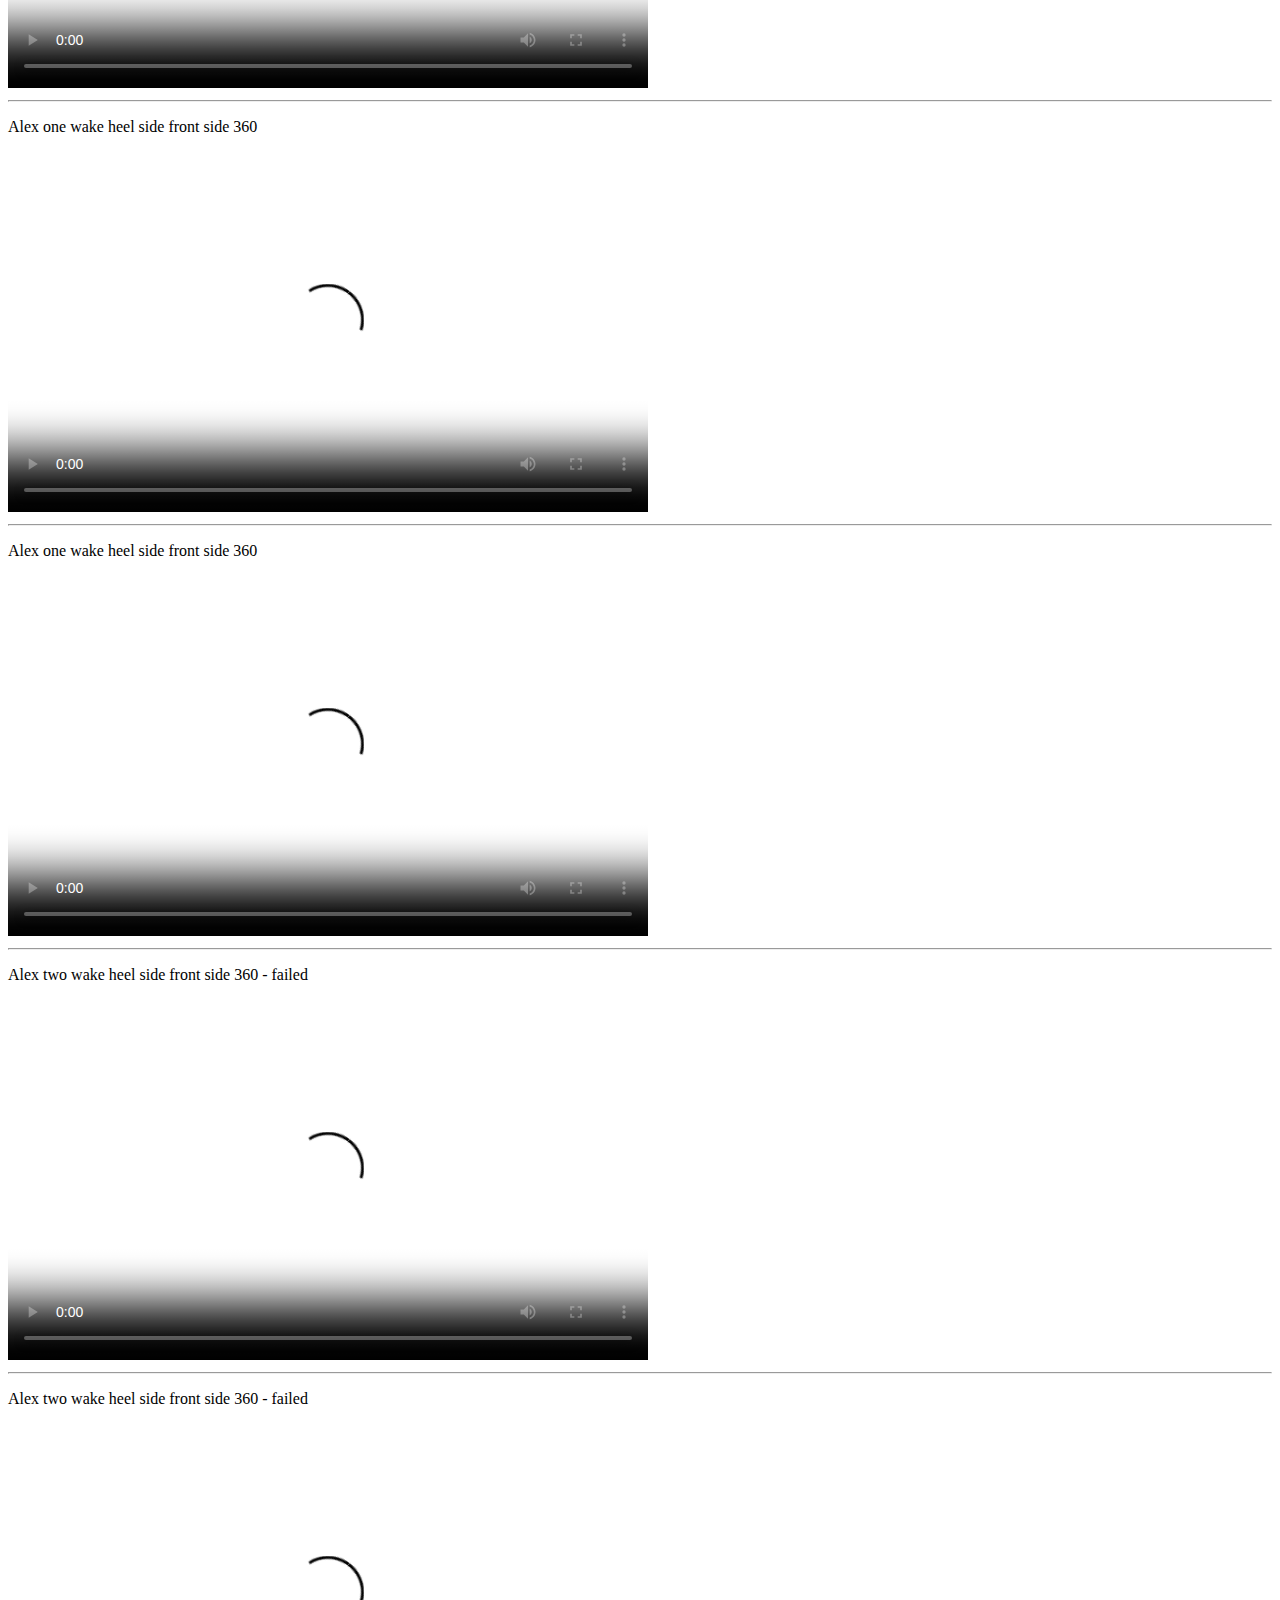
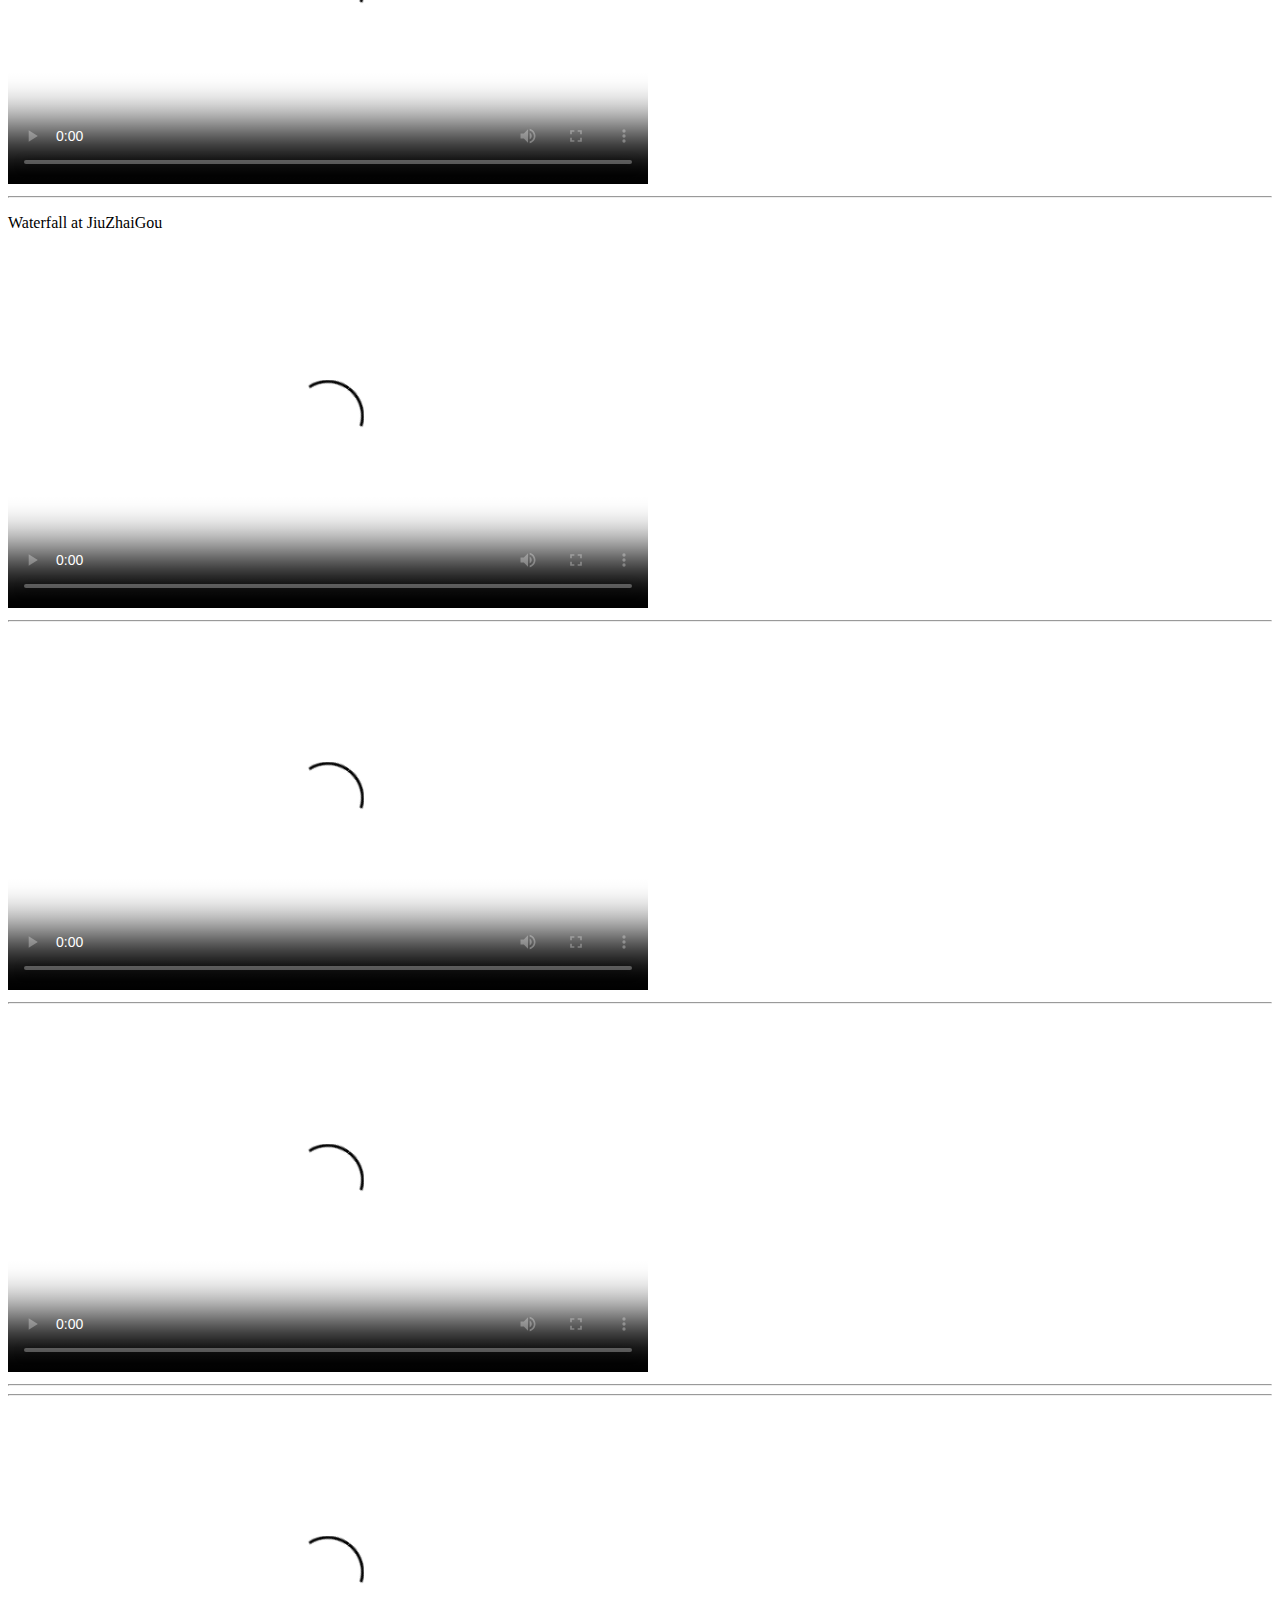
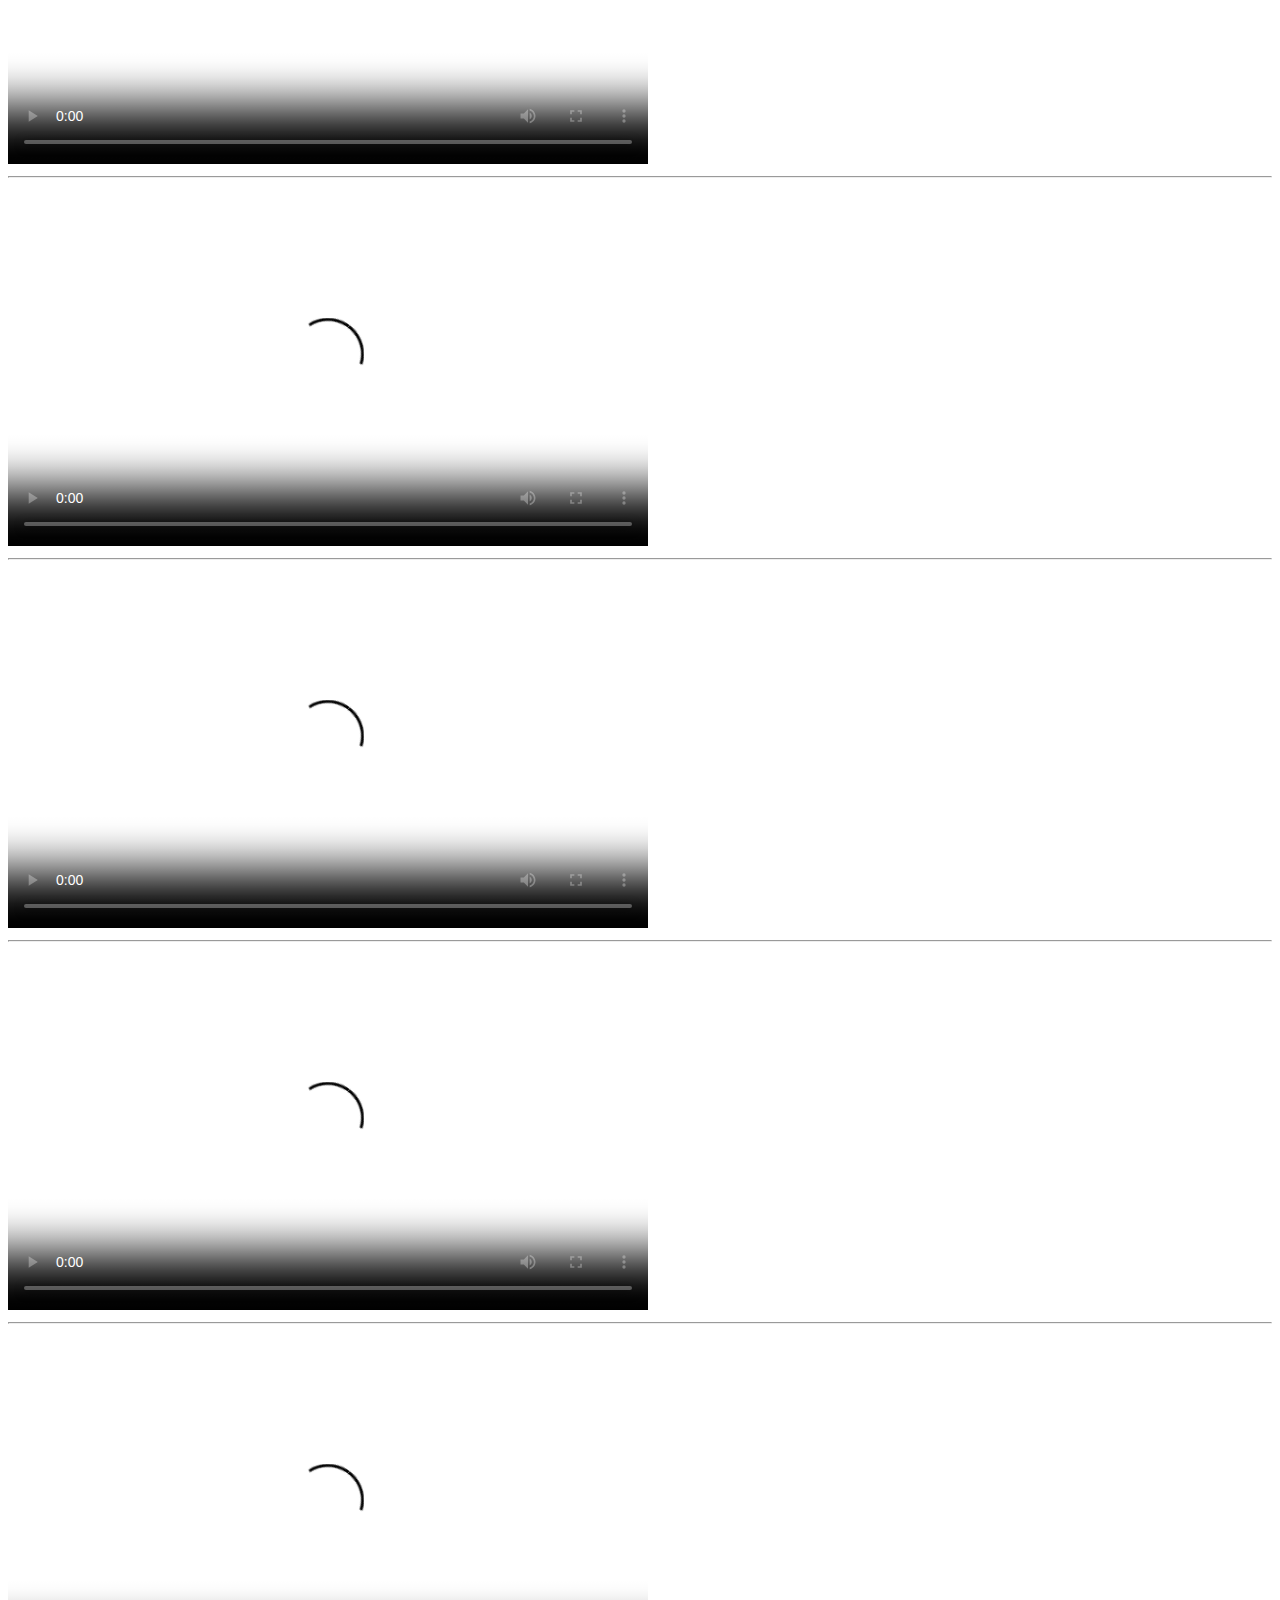
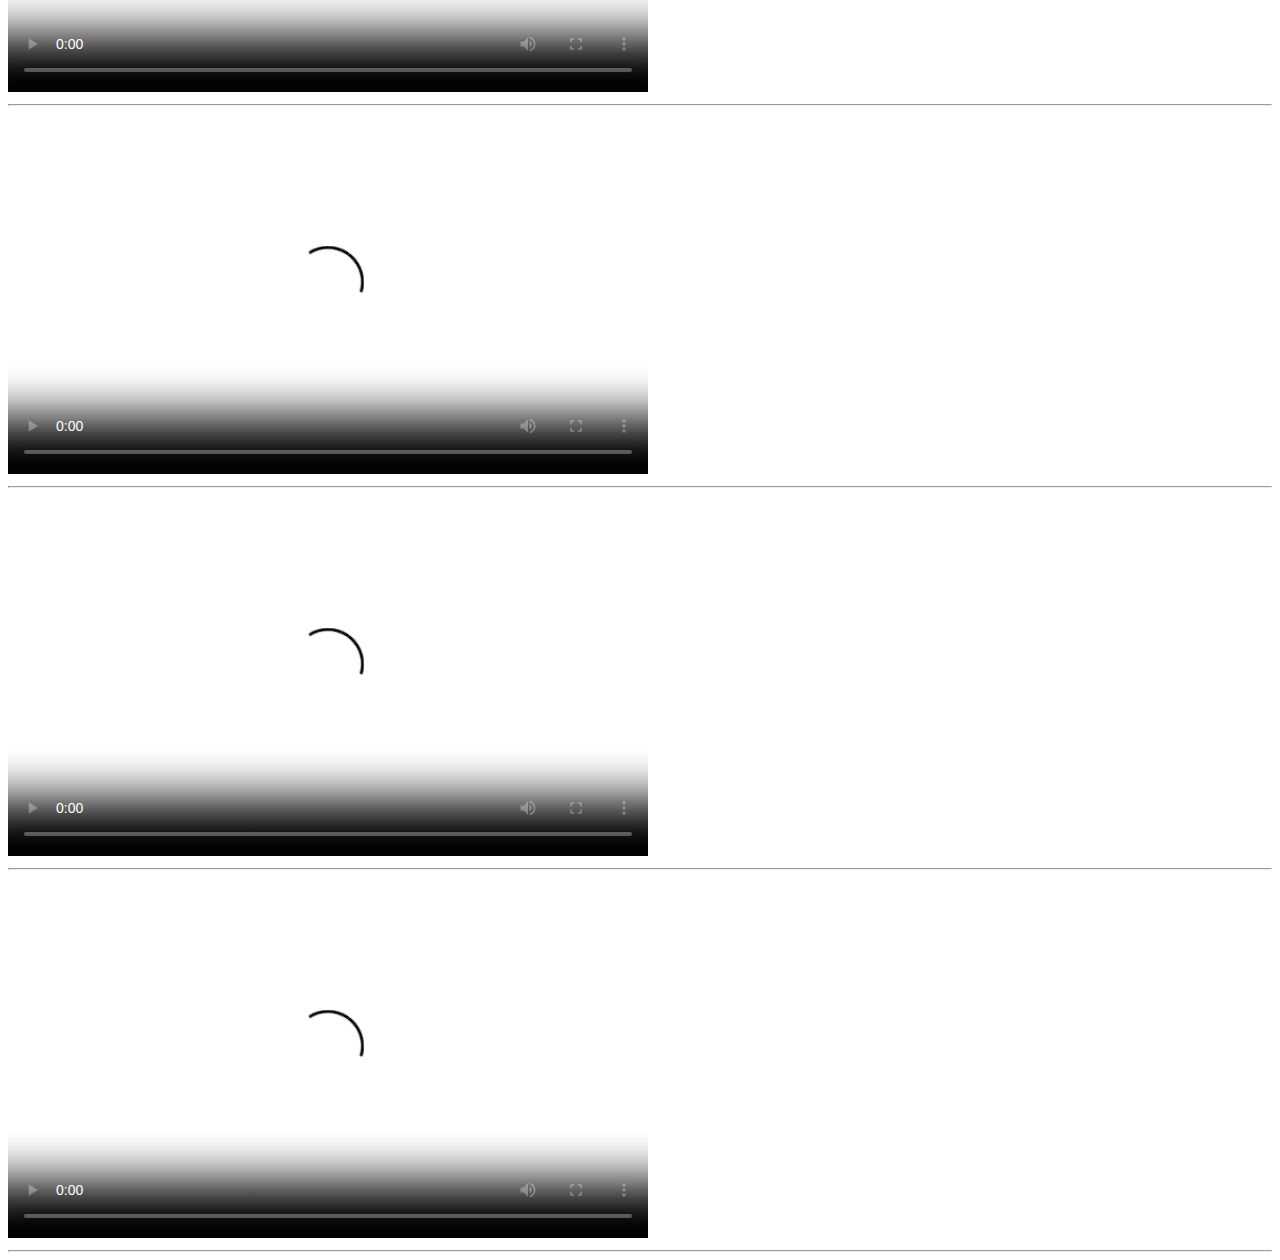
<file: www/html/wakeboard_video.html>
<!DOCTYPE html>
<html>
<head>
  <title>Wakeboarding Videos</title>
  <!-- Chang URLs to wherever Video.js files will be hosted -->
  <link href="http://vjs.zencdn.net/4.6/video-js.css" rel="stylesheet">
  <script src="http://vjs.zencdn.net/4.6/video.js"></script>
  <!-- Unless using the CDN hosted version, update the URL to the Flash SWF -->
</head>
<body>
  <p>Alex two wake heel side front side 360</p>
  <video id="example_video_1" class="video-js vjs-default-skin" controls preload="auto" width="400" height="230"
      poster="http://ec2-54-179-162-196.ap-southeast-1.compute.amazonaws.com/Alex-360.png"
      data-setup='{"controls":true}'>
    <source src="http://ec2-54-179-162-196.ap-southeast-1.compute.amazonaws.com/Alex-360.webm" type = 'video/webm'/>
    <source src="http://ec2-54-179-162-196.ap-southeast-1.compute.amazonaws.com/Alex-360.mp4" type = 'video/mp4'/>
    <!-- Tracks need an ending tag thanks to IE9 -->
    <p class="vjs-no-js">To view this video please enable JavaScript, and consider upgrading to a web browser that <a href="http://videojs.com/html5-video-support/" target="_blank">supports HTML5 video</a></p>
  </video>
  <hr>

  <p>Sasha toeside front side 540</p>
  <video id="example_video_21" class="video-js vjs-default-skin" controls preload="auto" width="224" height="400"
      poster="http://ec2-54-179-162-196.ap-southeast-1.compute.amazonaws.com/Sasha.png"
      data-setup='{"controls":true}'>
    <source src="http://ec2-54-179-162-196.ap-southeast-1.compute.amazonaws.com/Sasha-540.mp4" type = 'video/mp4'/>
    <source src="http://ec2-54-179-162-196.ap-southeast-1.compute.amazonaws.com/Sasha-540.webm" type = 'video/webm'/>
  </video>
  <hr>

  <p>Mei Mei two wake heel side front side 360</p>
  <video id="example_video_22" class="video-js vjs-default-skin" controls preload="auto" width="640" height="360"
      poster="http://ec2-54-179-162-196.ap-southeast-1.compute.amazonaws.com/MeiMei360.png"
      data-setup='{"controls":true}'>
    <source src="http://ec2-54-179-162-196.ap-southeast-1.compute.amazonaws.com/SAM_8344.MP4" type = 'video/mp4'/>
    <source src="http://ec2-54-179-162-196.ap-southeast-1.compute.amazonaws.com/SAM_8344.webm" type = 'video/webm'/>
  </video>
  <hr>

  <p>Mei Mei two wake heel side front side 360</p>
  <video id="example_video_2" class="video-js vjs-default-skin" controls preload="auto" width="640" height="360"
      poster="http://ec2-54-179-162-196.ap-southeast-1.compute.amazonaws.com/Mei.png"
      data-setup='{"controls":true}'>
    <source src="http://ec2-54-179-162-196.ap-southeast-1.compute.amazonaws.com/Mei-two-wake-fail-1.mp4" type = 'video/mp4'/>
    <source src="http://ec2-54-179-162-196.ap-southeast-1.compute.amazonaws.com/Mei-two-wake-fail-1.webm" type = 'video/webm'/>
  </video>
  <hr>

  <p>Mei Mei two wake heel side front side 360</p>
  <video id="example_video_3" class="video-js vjs-default-skin" controls preload="auto" width="640" height="360"
      poster="http://ec2-54-179-162-196.ap-southeast-1.compute.amazonaws.com/Mei.png"
      data-setup='{"controls":true}'>
    <source src="http://ec2-54-179-162-196.ap-southeast-1.compute.amazonaws.com/Mei-two-wake-fail-2.mp4" type = 'video/mp4'/>
    <source src="http://ec2-54-179-162-196.ap-southeast-1.compute.amazonaws.com/Mei-two-wake-fail-2.webm" type = 'video/webm'/>
  </video>
  <hr>

  <p>Mary backroll attempt</p>
  <video id="example_video_4" class="video-js vjs-default-skin" controls preload="auto" width="640" height="360"
      poster="http://ec2-54-179-162-196.ap-southeast-1.compute.amazonaws.com/Mary.png"
      data-setup='{"controls":true}'>
    <source src="http://ec2-54-179-162-196.ap-southeast-1.compute.amazonaws.com/Mary-backroll-1.mp4" type = 'video/mp4'/>
    <source src="http://ec2-54-179-162-196.ap-southeast-1.compute.amazonaws.com/Mary-backroll-1.webm" type = 'video/webm'/>
  </video>
  <hr>

  <p>Alex one wake heel side front side 360</p>
  <video id="example_video_5" class="video-js vjs-default-skin" controls preload="auto" width="640" height="360"
      poster="http://ec2-54-179-162-196.ap-southeast-1.compute.amazonaws.com/Alex-360.png"
      data-setup='{"controls":true}'>
    <source src="http://ec2-54-179-162-196.ap-southeast-1.compute.amazonaws.com/Alex-one-wake-1.mp4" type = 'video/mp4'/>
    <source src="http://ec2-54-179-162-196.ap-southeast-1.compute.amazonaws.com/Alex-one-wake-1.webm" type = 'video/webm'/>
  </video>
  <hr>

  <p>Alex one wake heel side front side 360</p>
  <video id="example_video_7" class="video-js vjs-default-skin" controls preload="auto" width="640" height="360"
      poster="http://ec2-54-179-162-196.ap-southeast-1.compute.amazonaws.com/Alex-one-wake.png"
      data-setup='{"controls":true}'>
    <source src="http://ec2-54-179-162-196.ap-southeast-1.compute.amazonaws.com/IMGP9057.mp4" type = 'video/mp4'/>
    <source src="http://ec2-54-179-162-196.ap-southeast-1.compute.amazonaws.com/IMGP9057.webm" type = 'video/webm'/>
  </video>
  <hr>
  
  <p>Alex one wake heel side front side 360</p>
  <video id="example_video_8" class="video-js vjs-default-skin" controls preload="auto" width="640" height="360"
      poster="http://ec2-54-179-162-196.ap-southeast-1.compute.amazonaws.com/Alex-one-wake.png"
      data-setup='{"controls":true}'>
    <source src="http://ec2-54-179-162-196.ap-southeast-1.compute.amazonaws.com/IMGP9062.mp4" type = 'video/mp4'/>
    <source src="http://ec2-54-179-162-196.ap-southeast-1.compute.amazonaws.com/IMGP9062.webm" type = 'video/webm'/>
  </video>
  <hr>

  <p>Alex one wake heel side front side 360</p>
  <video id="example_video_9" class="video-js vjs-default-skin" controls preload="auto" width="640" height="360"
      poster="http://ec2-54-179-162-196.ap-southeast-1.compute.amazonaws.com/Alex-one-wake.png"
      data-setup='{"controls":true}'>
    <source src="http://ec2-54-179-162-196.ap-southeast-1.compute.amazonaws.com/IMGP9063.mp4" type = 'video/mp4'/>
    <source src="http://ec2-54-179-162-196.ap-southeast-1.compute.amazonaws.com/IMGP9063.webm" type = 'video/webm'/>
  </video>
  <hr>

  <p>Alex two wake heel side front side 360 - failed</p>
  <video id="example_video_10" class="video-js vjs-default-skin" controls preload="auto" width="640" height="360"
      poster="http://ec2-54-179-162-196.ap-southeast-1.compute.amazonaws.com/Alex-360.png"
      data-setup='{"controls":true}'>
    <source src="http://ec2-54-179-162-196.ap-southeast-1.compute.amazonaws.com/Alex-two-wake-fail-1.mp4" type = 'video/mp4'/>
    <source src="http://ec2-54-179-162-196.ap-southeast-1.compute.amazonaws.com/Alex-two-wake-fail-1.webm" type = 'video/webm'/>
  </video>
  <hr>

  <p>Alex two wake heel side front side 360 - failed</p>
  <video id="example_video_11" class="video-js vjs-default-skin" controls preload="auto" width="640" height="360"
      poster="http://ec2-54-179-162-196.ap-southeast-1.compute.amazonaws.com/Alex-360.png"
      data-setup='{"controls":true}'>
    <source src="http://ec2-54-179-162-196.ap-southeast-1.compute.amazonaws.com/Alex-two-wake-fail-2.mp4" type = 'video/mp4'/>
    <source src="http://ec2-54-179-162-196.ap-southeast-1.compute.amazonaws.com/Alex-two-wake-fail-2.webm" type = 'video/webm'/>
  </video>
  <hr>

  <p>Waterfall at JiuZhaiGou</p>
  <video id="example_video_12" class="video-js vjs-default-skin" controls preload="auto" width="640" height="360"
      poster="http://ec2-54-179-162-196.ap-southeast-1.compute.amazonaws.com/waterfall.png"
      data-setup='{"controls":true}'>
    <source src="http://ec2-54-179-162-196.ap-southeast-1.compute.amazonaws.com/00000.mp4" type = 'video/mp4'/>
    <source src="http://ec2-54-179-162-196.ap-southeast-1.compute.amazonaws.com/00000.webm" type = 'video/webm'/>
  </video>
  <hr>
  <video id="example_video_13" class="video-js vjs-default-skin" controls preload="auto" width="640" height="360"
      poster="http://ec2-54-179-162-196.ap-southeast-1.compute.amazonaws.com/waterfall.png"
      data-setup='{"controls":true}'>
    <source src="http://ec2-54-179-162-196.ap-southeast-1.compute.amazonaws.com/00001.mp4" type = 'video/mp4'/>
    <source src="http://ec2-54-179-162-196.ap-southeast-1.compute.amazonaws.com/00001.webm" type = 'video/webm'/>
  </video>
  <hr>
  <video id="example_video_14" class="video-js vjs-default-skin" controls preload="auto" width="640" height="360"
      poster="http://ec2-54-179-162-196.ap-southeast-1.compute.amazonaws.com/waterfall.png"
      data-setup='{"controls":true}'>
    <source src="http://ec2-54-179-162-196.ap-southeast-1.compute.amazonaws.com/00002.mp4" type = 'video/mp4'/>
    <source src="http://ec2-54-179-162-196.ap-southeast-1.compute.amazonaws.com/00002.webm" type = 'video/webm'/>
  </video>
  <hr>

  </video>
  <hr>
  <video id="example_video_15" class="video-js vjs-default-skin" controls preload="auto" width="640" height="360"
      poster="http://ec2-54-179-162-196.ap-southeast-1.compute.amazonaws.com/waterfall.png"
      data-setup='{"controls":true}'>
    <source src="http://ec2-54-179-162-196.ap-southeast-1.compute.amazonaws.com/00003.mp4" type = 'video/mp4'/>
    <source src="http://ec2-54-179-162-196.ap-southeast-1.compute.amazonaws.com/00003.webm" type = 'video/webm'/>
  </video>
  <hr>
  <video id="example_video_16" class="video-js vjs-default-skin" controls preload="auto" width="640" height="360"
      poster="http://ec2-54-179-162-196.ap-southeast-1.compute.amazonaws.com/waterfall.png"
      data-setup='{"controls":true}'>
    <source src="http://ec2-54-179-162-196.ap-southeast-1.compute.amazonaws.com/00004.mp4" type = 'video/mp4'/>
    <source src="http://ec2-54-179-162-196.ap-southeast-1.compute.amazonaws.com/00004.webm" type = 'video/webm'/>
  </video>
  <hr>
  <video id="example_video_17" class="video-js vjs-default-skin" controls preload="auto" width="640" height="360"
      poster="http://ec2-54-179-162-196.ap-southeast-1.compute.amazonaws.com/waterfall.png"
      data-setup='{"controls":true}'>
    <source src="http://ec2-54-179-162-196.ap-southeast-1.compute.amazonaws.com/00005.mp4" type = 'video/mp4'/>
    <source src="http://ec2-54-179-162-196.ap-southeast-1.compute.amazonaws.com/00005.webm" type = 'video/webm'/>
  </video>
  <hr>
  <video id="example_video_18" class="video-js vjs-default-skin" controls preload="auto" width="640" height="360"
      poster="http://ec2-54-179-162-196.ap-southeast-1.compute.amazonaws.com/waterfall.png"
      data-setup='{"controls":true}'>
    <source src="http://ec2-54-179-162-196.ap-southeast-1.compute.amazonaws.com/00006.mp4" type = 'video/mp4'/>
    <source src="http://ec2-54-179-162-196.ap-southeast-1.compute.amazonaws.com/00006.webm" type = 'video/webm'/>
  </video>
  <hr>
  <video id="example_video_19" class="video-js vjs-default-skin" controls preload="auto" width="640" height="360"
      poster="http://ec2-54-179-162-196.ap-southeast-1.compute.amazonaws.com/waterfall.png"
      data-setup='{"controls":true}'>
    <source src="http://ec2-54-179-162-196.ap-southeast-1.compute.amazonaws.com/00007.mp4" type = 'video/mp4'/>
    <source src="http://ec2-54-179-162-196.ap-southeast-1.compute.amazonaws.com/00007.webm" type = 'video/webm'/>
  </video>
  <hr>
  <video id="example_video_20" class="video-js vjs-default-skin" controls preload="auto" width="640" height="360"
      poster="http://ec2-54-179-162-196.ap-southeast-1.compute.amazonaws.com/waterfall.png"
      data-setup='{"controls":true}'>
    <source src="http://ec2-54-179-162-196.ap-southeast-1.compute.amazonaws.com/00008.mp4" type = 'video/mp4'/>
    <source src="http://ec2-54-179-162-196.ap-southeast-1.compute.amazonaws.com/00008.webm" type = 'video/webm'/>
  </video>
  <hr>
  <video id="example_video_21" class="video-js vjs-default-skin" controls preload="auto" width="640" height="360"
      poster="http://ec2-54-179-162-196.ap-southeast-1.compute.amazonaws.com/waterfall.png"
      data-setup='{"controls":true}'>
    <source src="http://ec2-54-179-162-196.ap-southeast-1.compute.amazonaws.com/00009.mp4" type = 'video/mp4'/>
    <source src="http://ec2-54-179-162-196.ap-southeast-1.compute.amazonaws.com/00009.webm" type = 'video/webm'/>
  </video>
  <hr>
  <video id="example_video_22" class="video-js vjs-default-skin" controls preload="auto" width="640" height="360"
      poster="http://ec2-54-179-162-196.ap-southeast-1.compute.amazonaws.com/waterfall.png"
      data-setup='{"controls":true}'>
    <source src="http://ec2-54-179-162-196.ap-southeast-1.compute.amazonaws.com/00010.mp4" type = 'video/mp4'/>
    <source src="http://ec2-54-179-162-196.ap-southeast-1.compute.amazonaws.com/00010.webm" type = 'video/webm'/>
  </video>
  <hr>


</body>
</html>
</file>
<file: www/html/Mobile.css>
#main-content {
max-width: 99%;
padding: 25px 0 30px;
}

img {
width: 100%;
height: 100%;
max-width: 480px;
max-height: 640px;
}
</file>
